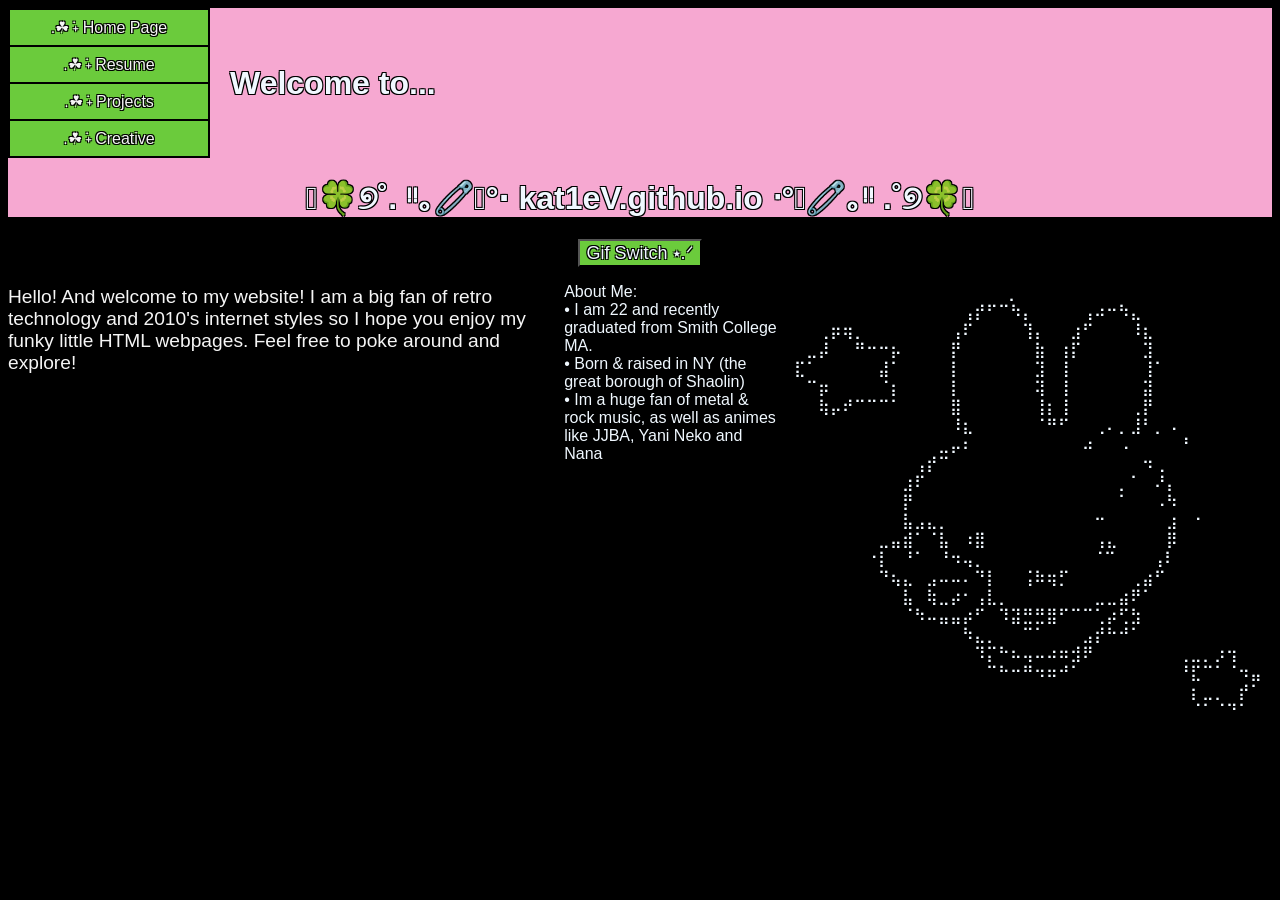
<file: index.html>
<!DOCTYPE html>
<html>
<head>
    <title>KathVogt Home</title>
    <link rel="icon" type="image/png" href="/assets/logo.png">
    <link id="stylesheet" rel="stylesheet" type="text/css" href="./css/web.css">
    <script type="importmap">
        {
            "imports":{
                "react": "https://em.sh/react@latest?dev",
                "react-dom/client": "https:/?em.sh/react-dom@latest/client?dev"
            }
        }
    </script>
    <!-- ^^ From learning React before learning Next.js -->
</head>

<body>
<div class="headingDiv">
    <div id= "app" class="inline">
        <ul>
        <li><a href="/index.html"> .☘︎ ݁˖ Home Page</a></li>
        <li><a href="/resumePage/resume.html">.☘︎ ݁˖ Resume</a></li>
        <li><a href="/inProg.html">.☘︎ ݁˖ Projects</a></li>
        <li><a href="/inProg.html">.☘︎ ݁˖ Creative</a></li>
        </ul>
        <h1>Welcome to...</h1>
</div>

        <h1> 𖦹🍀୭˚. ᵎᵎ｡🧷𖦹°‧ kat1eV.github.io ‧°𖦹🧷｡ᵎᵎ .˚୭🍀𖦹 </h1> 
</div>

<button class="center" onclick="gifOff();"> Gif Switch ⭑.ᐟ </button>


<div class="container" >
<p>Hello! And welcome to my website! I am a big fan of retro technology and 2010's internet  
    styles so I hope you enjoy my funky little HTML webpages. Feel free to poke around and explore!
</p>

   <dl>About Me:
    <dt>• I am 22 and recently graduated from Smith College MA.</dt>
    <dt>• Born & raised in NY (the great borough of Shaolin)</dt>
    <dt>• Im a huge fan of metal & rock music, as well as animes like JJBA, Yani Neko and Nana</dt>

    
    </dl>

    
<pre> ⠀⠀⠀⠀⠀⠀⠀⠀⠀⠀⠀⠀⠀⠀⠀⠀⠀⡀⠀⠀⠀⠀⠀⠀⠀⠀⠀⠀⠀⠀⠀⠀⠀⠀⠀⠀⠀⠀⠀
⠀⠀⠀⠀⠀⠀⠀⠀⠀⠀⠀⠀⠀⠀⢠⡞⠋⠉⠳⡄⠀⠀⠀⠀⢠⠴⠒⠳⣄⠀⠀⠀⠀⠀⠀⠀⠀⠀⠀
⠀⠀⢀⡶⢶⡀⠀⠀⠀⠀⠀⠀⠀⢠⠏⠀⠀⠀⠀⢹⡄⠀⠀⣰⠋⠀⠀⠀⠸⣆⠀⠀⠀⠀⠀⠀⠀⠀⠀
⠀⣀⡼⠀⠀⠛⠒⠒⡦⠀⠀⠀⠀⡟⠀⠀⠀⠀⠀⠀⣷⠀⢰⡏⠀⠀⠀⠀⠀⣹⠀⠀⠀⠀⠀⠀⠀⠀⠀
⣏⠁⠀⠀⠀⠀⠀⣼⠁⠀⠀⠀⠀⡇⠀⠀⠀⠀⠀⠀⣹⠀⢸⠀⠀⠀⠀⠀⠀⢸⠁⠀⠀⠀⠀⠀⠀⠀⠀
⠀⠉⡶⠀⠀⠀⠀⠈⡆⠀⠀⠀⠀⡇⠀⠀⠀⠀⠀⠀⢽⠀⢸⠀⠀⠀⠀⠀⠀⣽⠀⠀⠀⠀⠀⠀⠀⠀⠀
⠀⠀⢷⡤⠞⠉⠉⠉⠁⠀⠀⠀⠀⣿⠀⠀⠀⠀⠀⠀⢸⡆⢸⠀⠀⠀⠀⠀⢀⡟⠀⠀⠀⠀⠀⠀⠀⠀⠀
⠀⠀⠀⠀⠀⠀⠀⠀⠀⠀⠀⠀⠀⠸⣆⠀⠀⠀⠀⠀⠈⠛⠋⠀⠀⢀⠄⡀⣸⠃⡀⠠⠀⠀⠀⠀⠀⠀⠀
⠀⠀⠀⠀⠀⠀⠀⠀⠀⠀⠀⠀⣀⡤⠆⠀⠀⠀⠀⠀⠀⠀⠀⠀⠴⠀⠀⠠⠀⠀⠀⠀⠘⠀⠀⠀⠀⠀⠀
⠀⠀⠀⠀⠀⠀⠀⠀⠀⠀⢠⡞⠉⠀⠀⠀⠀⠀⠀⠀⠀⠀⠀⠀⠀⠀⠀⠀⠀⠲⢀⠀⠀⠀⠀⠀⠀⠀⠀
⠀⠀⠀⠀⠀⠀⠀⠀⠀⣰⠏⠀⠀⠀⠀⠀⠀⠀⠀⠀⠀⠀⠀⠀⠀⠀⠀⡀⠁⠀⠜⡄⠀⠀⠀⠀⠀⠀⠀
⠀⠀⠀⠀⠀⠀⠀⠀⠀⡟⠀⠀⠀⠀⠀⠀⠀⠀⠀⠀⠀⠀⠀⠀⠀⠀⠀⠁⠀⠀⠠⠳⠀⠀⠀⠀⠀⠀⠀
⠀⠀⠀⠀⠀⠀⠀⠀⠀⣧⣠⣄⡀⠀⠀⠀⠀⠀⠀⠀⠀⠀⠀⠀⠀⠒⠀⠀⠀⠀⠀⣰⠀⠐⠀⠀⠀⠀⠀
⠀⠀⠀⠀⠀⠀⠀⣀⣤⣾⠁⠈⣧⠀⠰⣿⠀⠀⠀⠀⠀⠀⠀⠀⠀⢠⣄⠀⠀⠀⠀⡿⠀⠀⠀⠀⠀⠀⠀
⠀⠀⠀⠀⠀⠀⠐⡇⠀⠘⠁⠀⠘⠲⢤⡀⠀⠀⠀ ⠀⠀⠀⠀⠀⠈⠉⠀⠀⠀⢠⠇⠀⠀⠀⠀⠀⠀⠀
⠀⠀⠀⠀⠀⠀⠀⠙⢦⣄⠀⣠⠤⠤⠄⠙⡇⠀⠀⢨⠷⢶⡋⠀⠀⠀⠀⠀⢀⣴⠋⠀⠀⠀⠀⠀⠀⠀⠀
⠀⠀⠀⠀⠀⠀⠀⠀⠀⣧⠀⢷⣀⡴⠂⢠⣇⡀⠀⠀⠀⠀⠀⠀⠀⣀⣀⣴⠟⠁⠀⠀⠀⠀⠀⠀⠀⠀⠀
⠀⠀⠀⠀⠀⠀⠀⠀⠀⠈⠳⠤⣤⣤⡴⠋⠀⠹⣽⣛⣛⣿⠋⠉⠉⢁⡴⢋⣳⠀⠀⠀⠀⠀⠀⠀⠀⠀⠀
⠀⠀⠀⠀⠀⠀⠀⠀⠀⠀⠀⠀⠀⠀⠳⣄⡀⠀⠀⠉⠁⠀⠀⠀⣠⡞⠓⠚⠁⠀⠀⠀⠀⠀⠀⠀⠀⠀⠀
⠀⠀⠀⠀⠀⠀⠀⠀⠀⠀⠀⠀⠀⠀⠀⠹⡍⠓⠦⢤⠤⠴⠶⣺⠟⠀⠀⠀⠀⠀⠀⠀⢀⣀⡀⡰⢲⠀⠀
⠀⠀⠀⠀⠀⠀⠀⠀⠀⠀⠀⠀⠀⠀⠀⠀⠉⠓⠒⠛⠲⠶⠚⠁⠀⠀⠀⠀⠀⠀⠀⠀⠘⣏⠉⠁⠈⠲⣤
⠀⠀⠀⠀⠀⠀⠀⠀⠀⠀⠀⠀⠀⠀⠀⠀⠀⠀⠀⠀⠀⠀⠀⠀⠀⠀⠀⠀⠀⠀⠀⠀⠀⡆⣀⡀⠀⡞⠁
⠀⠀⠀⠀⠀⠀⠀⠀⠀⠀⠀⠀⠀⠀⠀⠀⠀⠀⠀⠀⠀⠀⠀⠀⠀⠀⠀⠀⠀⠀⠀⠀⠀⠈⠁⠈⠙⠁⠀</pre>

</div>

 <!--javascript link-->
<script src="../java/homepage.js"></script>




</body>




</html>
</file>
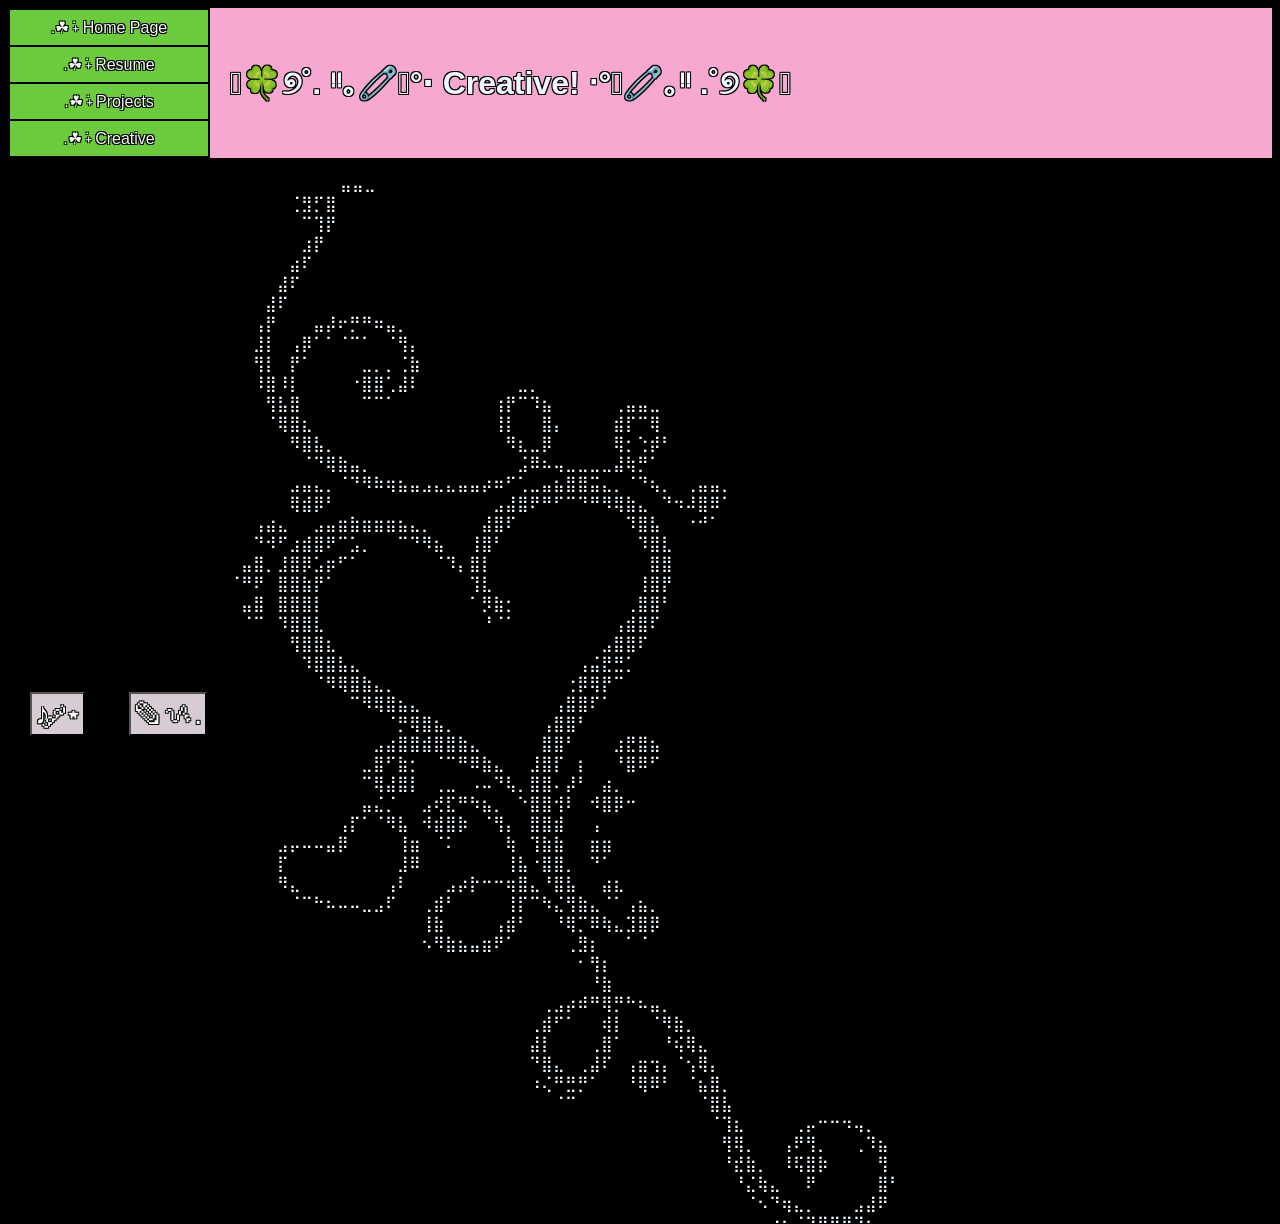
<file: creativePage/creative.html>
<html>
    <head>
    <title>Creative</title>
     <link rel="icon" type="image/png" href="/assets/logo.png">
    <link id="stylesheet" rel="stylesheet" type="text/css" href="/creativePage/creative.css">
</head>

<body>
<div class="headingDiv">
    <div class="inline">

        <ul>
        <li><a href="/index.html"> .☘︎ ݁˖ Home Page</a></li>
        <li><a href="/resumePage/resume.html">.☘︎ ݁˖ Resume</a></li>
        <li><a href="/inProg.html">.☘︎ ݁˖ Projects</a></li>
        <li><a href="/creativePage/creative.html">.☘︎ ݁˖ Creative</a></li>
        </ul>
        <h1> 𖦹🍀୭˚. ᵎᵎ｡🧷𖦹°‧ Creative! ‧°𖦹🧷｡ᵎᵎ .˚୭🍀𖦹 </h1> 


</div>
</div>

<div class="flex-container"> 
<div class="inline">
<button> ♪ ༘⋆</button>
<button>✎ᝰ.</button>
</div>

<pre>
    ⠀⠀⠀⠀⠀⠀⣤⣤⣀⠀⠀⠀⠀⠀⠀⠀⠀⠀⠀⠀⠀⠀⠀⠀⠀⠀⠀⠀⠀⠀⠀⠀⠀⠀⠀⠀⠀⠀⠀⠀⠀⠀⠀⠀⠀⠀⠀⠀⠀⠀⠀⠀⠀⠀⠀⠀
⠀⠀⠀⠀⠀⢈⣻⡋⣿⠀⠀⠀⠀⠀⠀⠀⠀⠀⠀⠀⠀⠀⠀⠀⠀⠀⠀⠀⠀⠀⠀⠀⠀⠀⠀⠀⠀⠀⠀⠀⠀⠀⠀⠀⠀⠀⠀⠀⠀⠀⠀⠀⠀⠀⠀⠀
⠀⠀⠀⠀⠀⠀⠉⢹⡟⠀⠀⠀⠀⠀⠀⠀⠀⠀⠀⠀⠀⠀⠀⠀⠀⠀⠀⠀⠀⠀⠀⠀⠀⠀⠀⠀⠀⠀⠀⠀⠀⠀⠀⠀⠀⠀⠀⠀⠀⠀⠀⠀⠀⠀⠀⠀
⠀⠀⠀⠀⠀⠀⣰⡟⠀⠀⠀⠀⠀⠀⠀⠀⠀⠀⠀⠀⠀⠀⠀⠀⠀⠀⠀⠀⠀⠀⠀⠀⠀⠀⠀⠀⠀⠀⠀⠀⠀⠀⠀⠀⠀⠀⠀⠀⠀⠀⠀⠀⠀⠀⠀⠀
⠀⠀⠀⠀⠀⣴⠏⠀⠀⠀⠀⠀⠀⠀⠀⠀⠀⠀⠀⠀⠀⠀⠀⠀⠀⠀⠀⠀⠀⠀⠀⠀⠀⠀⠀⠀⠀⠀⠀⠀⠀⠀⠀⠀⠀⠀⠀⠀⠀⠀⠀⠀⠀⠀⠀⠀
⠀⠀⠀⠀⣼⠏⠀⠀⠀⠀⠀⠀⠀⠀⠀⠀⠀⠀⠀⠀⠀⠀⠀⠀⠀⠀⠀⠀⠀⠀⠀⠀⠀⠀⠀⠀⠀⠀⠀⠀⠀⠀⠀⠀⠀⠀⠀⠀⠀⠀⠀⠀⠀⠀⠀⠀
⠀⠀⠀⣼⠏⠀⠀⠀⠀⠀⠀⠀⠀⠀⠀⠀⠀⠀⠀⠀⠀⠀⠀⠀⠀⠀⠀⠀⠀⠀⠀⠀⠀⠀⠀⠀⠀⠀⠀⠀⠀⠀⠀⠀⠀⠀⠀⠀⠀⠀⠀⠀⠀⠀⠀⠀
⠀⠀⢠⡟⠀⠀⠀⣤⡼⠖⡛⠛⠶⣤⡀⠀⠀⠀⠀⠀⠀⠀⠀⠀⠀⠀⠀⠀⠀⠀⠀⠀⠀⠀⠀⠀⠀⠀⠀⠀⠀⠀⠀⠀⠀⠀⠀⠀⠀⠀⠀⠀⠀⠀⠀⠀
⠀⠀⣸⡇⠀⢠⡿⠁⠁⠈⠉⠁⠀⠈⢻⡄⠀⠀⠀⠀⠀⠀⠀⠀⠀⠀⠀⠀⠀⠀⠀⠀⠀⠀⠀⠀⠀⠀⠀⠀⠀⠀⠀⠀⠀⠀⠀⠀⠀⠀⠀⠀⠀⠀⠀⠀
⠀⠀⢻⡇⠀⡟⠁⠀⠀⠀⠀⣀⡀⡀⢈⣷⠀⠀⠀⠀⠀⠀⠀⠀⠀⠀⠀⠀⠀⠀⠀⠀⠀⠀⠀⠀⠀⠀⠀⠀⠀⠀⠀⠀⠀⠀⠀⠀⠀⠀⠀⠀⠀⠀⠀⠀
⠀⠀⠸⣿⠸⡇⠀⠀⠀⠀⠐⣿⣿⢁⣼⠇⠀⠀⠀⠀⠀⠀⠀⠀⣀⡀⠀⠀⠀⠀⠀⠀⠀⠀⠀⠀⠀⠀⠀⠀⠀⠀⠀⠀⠀⠀⠀⠀⠀⠀⠀⠀⠀⠀⠀⠀
⠀⠀⠀⢻⣧⣿⠀⠀⠀⠀⠀⠉⠉⠁⠀⠀⠀⠀⠀⠀⠀⠀⢰⡟⠉⠹⣦⠀⠀⠀⠀⠀⢀⣤⣤⣀⠀⠀⠀⠀⠀⠀⠀⠀⠀⠀⠀⠀⠀⠀⠀⠀⠀⠀⠀⠀
⠀⠀⠀⠈⢿⣿⣆⠀⠀⠀⠀⠀⠀⠀⠀⠀⠀⠀⠀⠀⠀⠀⢸⡇⠀⠀⣿⡄⠀⠀⠀⠀⣾⡏⠉⢿⠀⠀⠀⠀⠀⠀⠀⠀⠀⠀⠀⠀⠀⠀⠀⠀⠀⠀⠀⠀
⠀⠀⠀⠀⠀⠻⣿⣧⡀⠀⠀⠀⠀⠀⠀⠀⠀⠀⠀⠀⠀⠀⠀⠻⣆⣀⡿⠀⠀⠀⠀⠀⢿⡂⢑⡾⠃⠀⠀⠀⠀⠀⠀⠀⠀⠀⠀⠀⠀⠀⠀⠀⠀⠀⠀⠀
⠀⠀⠀⠀⠀⠀⠈⠙⢿⣷⣤⡀⠀⠀⠀⠀⠀⠀⠀⠀⠀⠀⠀⠀⣨⠿⠦⢤⣀⣀⣀⣀⣼⢷⡛⠁⠀⠀⠀⠀⠀⠀⠀⠀⠀⠀⠀⠀⠀⠀⠀⠀⠀⠀⠀⠀
⠀⠀⠀⠀⠀⣠⣤⣄⡀⠈⠙⠻⠷⢶⣦⣤⣠⣄⣄⣤⣤⡴⠶⠋⢁⣀⣤⣦⣿⣿⣭⣄⡀⠈⠙⢦⡀⠀⢀⣤⣤⡀⠀⠀⠀⠀⠀⠀⠀⠀⠀⠀⠀⠀⠀⠀
⠀⠀⠀⠀⠀⢿⣾⡿⠃⠀⠀⠀⠀⠀⠀⠀⠀⠀⠀⠀⠀⠀⣠⣼⣿⠟⠛⠋⠉⠙⠛⠻⢿⣷⣄⠀⠙⠲⠼⣿⠿⠁⠀⠀⠀⠀⠀⠀⠀⠀⠀⠀⠀⠀⠀⠀
⠀⠀⢠⣴⣄⠀⠀⣠⣤⣶⣷⣶⣶⣶⣦⣄⡀⠀⠀⠀⠀⣼⣿⠏⠀⠀⠀⠀⠀⠀⠀⠀⠀⠹⣿⣧⠀⠀⠐⠚⠁⠀⠀⠀⠀⠀⠀⠀⠀⠀⠀⠀⠀⠀⠀⠀
⠀⠀⠙⠺⠋⣰⣾⣿⠟⠉⣡⡀⠀⠀⠉⠙⠻⣦⠀⠀⢸⣿⠃⠀⠀⠀⠀⠀⠀⠀⠀⠀⠀⠀⠹⣿⣇⠀⠀⠀⠀⠀⠀⠀⠀⠀⠀⠀⠀⠀⠀⠀⠀⠀⠀⠀
⠀⣤⣿⡀⣸⣿⡿⣡⡶⠋⠁⠀⠀⠀⠀⠀⠀⠈⠹⡄⣿⡇⠀⠀⠀⠀⠀⠀⠀⠀⠀⠀⠀⠀⠀⣿⣿⠀⠀⠀⠀⠀⠀⠀⠀⠀⠀⠀⠀⠀⠀⠀⠀⠀⠀⠀
⠈⠛⠟⠀⣿⣿⣷⡟⠁⠀⠀⠀⠀⠀⠀⠀⠀⠀⠀⠀⢹⣇⠀⠀⠀⠀⠀⠀⠀⠀⠀⠀⠀⠀⢸⣿⡟⠀⠀⠀⠀⠀⠀⠀⠀⠀⠀⠀⠀⠀⠀⠀⠀⠀⠀⠀
⠀⣤⣿⠀⣿⣿⣿⡇⠀⠀⠀⠀⠀⠀⠀⠀⠀⠀⠀⠀⠁⡻⣷⡂⠀⠀⠀⠀⠀⠀⠀⠀⠀⢀⣿⣿⠃⠀⠀⠀⠀⠀⠀⠀⠀⠀⠀⠀⠀⠀⠀⠀⠀⠀⠀⠀
⠀⠈⠉⠀⠹⣿⣿⣇⠀⠀⠀⠀⠀⠀⠀⠀⠀⠀⠀⠀⠀⠘⠈⠁⠀⠀⠀⠀⠀⠀⠀⠀⢠⣾⣿⠏⠀⠀⠀⠀⠀⠀⠀⠀⠀⠀⠀⠀⠀⠀⠀⠀⠀⠀⠀⠀
⠀⠀⠀⠀⠀⢻⣿⣿⣆⠀⠀⠀⠀⠀⠀⠀⠀⠀⠀⠀⠀⠀⠀⠀⠀⠀⠀⠀⠀⠀⠀⣠⣿⣿⠏⠀⠀⠀⠀⠀⠀⠀⠀⠀⠀⠀⠀⠀⠀⠀⠀⠀⠀⠀⠀⠀
⠀⠀⠀⠀⠀⠀⠹⣿⣿⣧⣄⠀⠀⠀⠀⠀⠀⠀⠀⠀⠀⠀⠀⠀⠀⠀⠀⠀⠀⢠⣬⣟⣛⡁⠀⠀⠀⠀⠀⠀⠀⠀⠀⠀⠀⠀⠀⠀⠀⠀⠀⠀⠀⠀⠀⠀
⠀⠀⠀⠀⠀⠀⠀⠈⠻⢿⣿⣷⣄⡀⠀⠀⠀⠀⠀⠀⠀⠀⠀⠀⠀⠀⠀⠀⢐⡿⢿⡟⠉⠀⠀⠀⠀⠀⠀⠀⠀⠀⠀⠀⠀⠀⠀⠀⠀⠀⠀⠀⠀⠀⠀⠀
⠀⠀⠀⠀⠀⠀⠀⠀⠀⠀⠉⠻⢿⣿⣦⣄⠀⠀⠀⠀⠀⠀⠀⠀⠀⠀⠀⢠⣿⣿⠏⠁⠀⠀⠀⠀⠀⠀⠀⠀⠀⠀⠀⠀⠀⠀⠀⠀⠀⠀⠀⠀⠀⠀⠀⠀
⠀⠀⠀⠀⠀⠀⠀⠀⠀⠀⠀⠀⠀⠈⡛⢿⣿⣦⡀⠀⠀⠀⠀⠀⠀⠀⢠⣿⣿⠃⠀⠀⠀⠀⠀⠀⠀⠀⠀⠀⠀⠀⠀⠀⠀⠀⠀⠀⠀⠀⠀⠀⠀⠀⠀⠀
⠀⠀⠀⠀⠀⠀⠀⠀⠀⠀⠀⠀⣠⣴⣿⣿⣾⣿⣿⣷⣄⠀⠀⠀⠀⠀⣿⣿⠃⠀⠀⠀⣰⣟⣿⣦⠀⠀⠀⠀⠀⠀⠀⠀⠀⠀⠀⠀⠀⠀⠀⠀⠀⠀⠀⠀
⠀⠀⠀⠀⠀⠀⠀⠀⠀⠀⠀⣀⣿⠋⣷⡂⠀⠈⠉⠛⠿⣷⣄⠀⠀⣸⣿⡏⠀⡆⠀⠀⠘⣿⠿⠋⠀⠀⠀⠀⠀⠀⠀⠀⠀⠀⠀⠀⠀⠀⠀⠀⠀⠀⠀⠀
⠀⠀⠀⠀⠀⠀⠀⠀⠀⠀⠀⠉⢿⣼⣿⡇⠀⢀⣀⠀⠠⠤⠙⢧⡀⣿⣿⠄⡼⠃⠀⣴⡀⠀⠀⠀⠀⠀⠀⠀⠀⠀⠀⠀⠀⠀⠀⠀⠀⠀⠀⠀⠀⠀⠀⠀
⠀⠀⠀⠀⠀⠀⠀⠀⠀⠀⠀⣤⣌⡈⠀⠀⣠⢞⣏⠛⠳⣦⡀⠀⠑⣿⣿⢺⠇⠀⠺⣿⡿⠒⠀⠀⠀⠀⠀⠀⠀⠀⠀⠀⠀⠀⠀⠀⠀⠀⠀⠀⠀⠀⠀⠀
⠀⠀⠀⠀⠀⠀⠀⠀⠀⢠⡏⠁⠈⠻⣧⠀⠺⣾⣿⡷⠀⠈⢻⡄⠀⣿⣿⣾⠀⠀⢠⠀⠀⠀⠀⠀⠀⠀⠀⠀⠀⠀⠀⠀⠀⠀⠀⠀⠀⠀⠀⠀⠀⠀⠀⠀
⠀⠀⠀⠀⣠⡤⠤⠤⣤⡿⠀⠀⠀⠀⢸⣶⠀⠈⠅⠀⠀⠀⠀⢷⠀⢹⣷⣷⠀⠀⣶⣶⠀⠀⠀⠀⠀⠀⠀⠀⠀⠀⠀⠀⠀⠀⠀⠀⠀⠀⠀⠀⠀⠀⠀⠀
⠀⠀⠀⠀⡏⠀⠀⠀⠀⠀⠀⠀⠀⠀⣸⠿⠀⠀⠀⠀⠀⠀⠀⢸⣧⠐⣿⣿⡀⠀⠙⠁⠀⠀⠀⠀⠀⠀⠀⠀⠀⠀⠀⠀⠀⠀⠀⠀⠀⠀⠀⠀⠀⠀⠀⠀
⠀⠀⠀⠀⠻⣄⠀⠀⠀⠀⠀⠀⠀⢠⠇⠀⠀⠀⣠⡴⡗⠒⠒⢶⣿⣄⠘⣿⣧⠀⠀⣴⣆⠀⠀⠀⠀⠀⠀⠀⠀⠀⠀⠀⠀⠀⠀⠀⠀⠀⠀⠀⠀⠀⠀⠀
⠀⠀⠀⠀⠀⠈⠉⠓⠦⠤⠤⣀⣠⠏⠀⠀⢀⣾⠃⠀⠀⠀⠀⢸⡏⠉⠳⣌⢻⣷⣄⠈⠁⢠⣦⡀⠀⠀⠀⠀⠀⠀⠀⠀⠀⠀⠀⠀⠀⠀⠀⠀⠀⠀⠀⠀
⠀⠀⠀⠀⠀⠀⠀⠀⠀⠀⠀⠀⠀⠀⠀⠀⢸⣷⠀⠀⠀⠀⢠⣾⠃⠀⠀⠘⢿⡉⠿⢷⣄⣹⣿⡿⠀⠀⠀⠀⠀⠀⠀⠀⠀⠀⠀⠀⠀⠀⠀⠀⠀⠀⠀⠀
⠀⠀⠀⠀⠀⠀⠀⠀⠀⠀⠀⠀⠀⠀⠀⠀⠢⠻⣷⣦⣤⣶⠟⠁⠀⠀⠀⠀⢀⣻⡆⠀⠀⠁⠈⠀⠀⠀⠀⠀⠀⠀⠀⠀⠀⠀⠀⠀⠀⠀⠀⠀⠀⠀⠀⠀
⠀⠀⠀⠀⠀⠀⠀⠀⠀⠀⠀⠀⠀⠀⠀⠀⠀⠀⠀⠀⠀⠀⠀⠀⠀⠀⠀⠀⠀⠂⢻⡆⠀⠀⠀⠀⠀⠀⠀⠀⠀⠀⠀⠀⠀⠀⠀⠀⠀⠀⠀⠀⠀⠀⠀⠀
⠀⠀⠀⠀⠀⠀⠀⠀⠀⠀⠀⠀⠀⠀⠀⠀⠀⠀⠀⠀⠀⠀⠀⠀⠀⠀⠀⠀⠀⠀⠘⣷⠀⠀⠀⠀⠀⠀⠀⠀⠀⠀⠀⠀⠀⠀⠀⠀⠀⠀⠀⠀⠀⠀⠀⠀
⠀⠀⠀⠀⠀⠀⠀⠀⠀⠀⠀⠀⠀⠀⠀⠀⠀⠀⠀⠀⠀⠀⠀⠀⠀⠀⢀⣠⡴⠾⠛⢿⡛⠓⠦⣤⡀⠀⠀⠀⠀⠀⠀⠀⠀⠀⠀⠀⠀⠀⠀⠀⠀⠀⠀⠀
⠀⠀⠀⠀⠀⠀⠀⠀⠀⠀⠀⠀⠀⠀⠀⠀⠀⠀⠀⠀⠀⠀⠀⠀⠀⢀⣾⠋⠁⠀⠀⢾⡇⠀⠀⠈⠻⣷⡀⠀⠀⠀⠀⠀⠀⠀⠀⠀⠀⠀⠀⠀⠀⠀⠀⠀
⠀⠀⠀⠀⠀⠀⠀⠀⠀⠀⠀⠀⠀⠀⠀⠀⠀⠀⠀⠀⠀⠀⠀⠀⠀⣼⡇⠀⠀⠀⢀⣿⠁⠀⠀⠀⠘⢮⢿⣄⠀⠀⠀⠀⠀⠀⠀⠀⠀⠀⠀⠀⠀⠀⠀⠀
⠀⠀⠀⠀⠀⠀⠀⠀⠀⠀⠀⠀⠀⠀⠀⠀⠀⠀⠀⠀⠀⠀⠀⠀⠀⠙⣿⣄⠀⢀⣼⠏⠀⢠⣶⢲⡄⠈⢢⢿⡄⠀⠀⠀⠀⠀⠀⠀⠀⠀⠀⠀⠀⠀⠀⠀
⠀⠀⠀⠀⠀⠀⠀⠀⠀⠀⠀⠀⠀⠀⠀⠀⠀⠀⠀⠀⠀⠀⠀⠀⠀⠰⢌⠛⣛⡛⠁⠀⠀⠘⢿⠿⠃⠀⠈⣦⣿⡀⠀⠀⠀⠀⠀⠀⠀⠀⠀⠀⠀⠀⠀⠀
⠀⠀⠀⠀⠀⠀⠀⠀⠀⠀⠀⠀⠀⠀⠀⠀⠀⠀⠀⠀⠀⠀⠀⠀⠀⠀⠀⠈⠉⠀⠀⠀⠀⠀⠀⠀⠀⠀⠀⠈⣿⣧⠀⠀⠀⠀⠀⠀⠀⠀⠀⠀⠀⠀⠀⠀
⠀⠀⠀⠀⠀⠀⠀⠀⠀⠀⠀⠀⠀⠀⠀⠀⠀⠀⠀⠀⠀⠀⠀⠀⠀⠀⠀⠀⠀⠀⠀⠀⠀⠀⠀⠀⠀⠀⠀⠀⠈⢹⣆⠀⠀⠀⠀⢀⡤⠒⠒⠲⢤⡀⠀⠀
⠀⠀⠀⠀⠀⠀⠀⠀⠀⠀⠀⠀⠀⠀⠀⠀⠀⠀⠀⠀⠀⠀⠀⠀⠀⠀⠀⠀⠀⠀⠀⠀⠀⠀⠀⠀⠀⠀⠀⠀⠀⢻⢿⡀⠀⠀⢠⠟⢻⡀⠀⠀⢀⠹⣦⠀
⠀⠀⠀⠀⠀⠀⠀⠀⠀⠀⠀⠀⠀⠀⠀⠀⠀⠀⠀⠀⠀⠀⠀⠀⠀⠀⠀⠀⠀⠀⠀⠀⠀⠀⠀⠀⠀⠀⠀⠀⠀⠘⣞⣷⡀⠀⠸⢯⣿⡷⠀⠀⠀⠀⢻⠀
⠀⠀⠀⠀⠀⠀⠀⠀⠀⠀⠀⠀⠀⠀⠀⠀⠀⠀⠀⠀⠀⠀⠀⠀⠀⠀⠀⠀⠀⠀⠀⠀⠀⠀⠀⠀⠀⠀⠀⠀⠀⠀⠘⣌⢷⣄⠀⠀⠟⠀⠀⠀⠀⠀⣿⠃
⠀⠀⠀⠀⠀⠀⠀⠀⠀⠀⠀⠀⠀⠀⠀⠀⠀⠀⠀⠀⠀⠀⠀⠀⠀⠀⠀⠀⠀⠀⠀⠀⠀⠀⠀⠀⠀⠀⠀⠀⠀⠀⠀⠈⠢⠙⢶⣄⡀⠀⠀⠀⣠⣼⠟⠀
⠀⠀⠀⠀⠀⠀⠀⠀⠀⠀⠀⠀⠀⠀⠀⠀⠀⠀⠀⠀⠀⠀⠀⠀⠀⠀⠀⠀⠀⠀⠀⠀⠀⠀⠀⠀⠀⠀⠀⠀⠀⠀⠀⠀⠀⠐⠢⢌⡙⠛⠛⠛⠹⠂⠀⠀
⠀⠀⠀⠀⠀⠀⠀⠀⠀⠀⠀⠀⠀⠀⠀⠀⠀⠀⠀⠀⠀⠀⠀⠀⠀⠀⠀⠀⠀⠀⠀⠀⠀⠀⠀⠀⠀⠀⠀⠀⠀⠀⠀⠀⠀⠀⢀⢀⢈⠀⡀⠀⠀⠀⠀⠀
</pre>
</div>
</html>
</file>
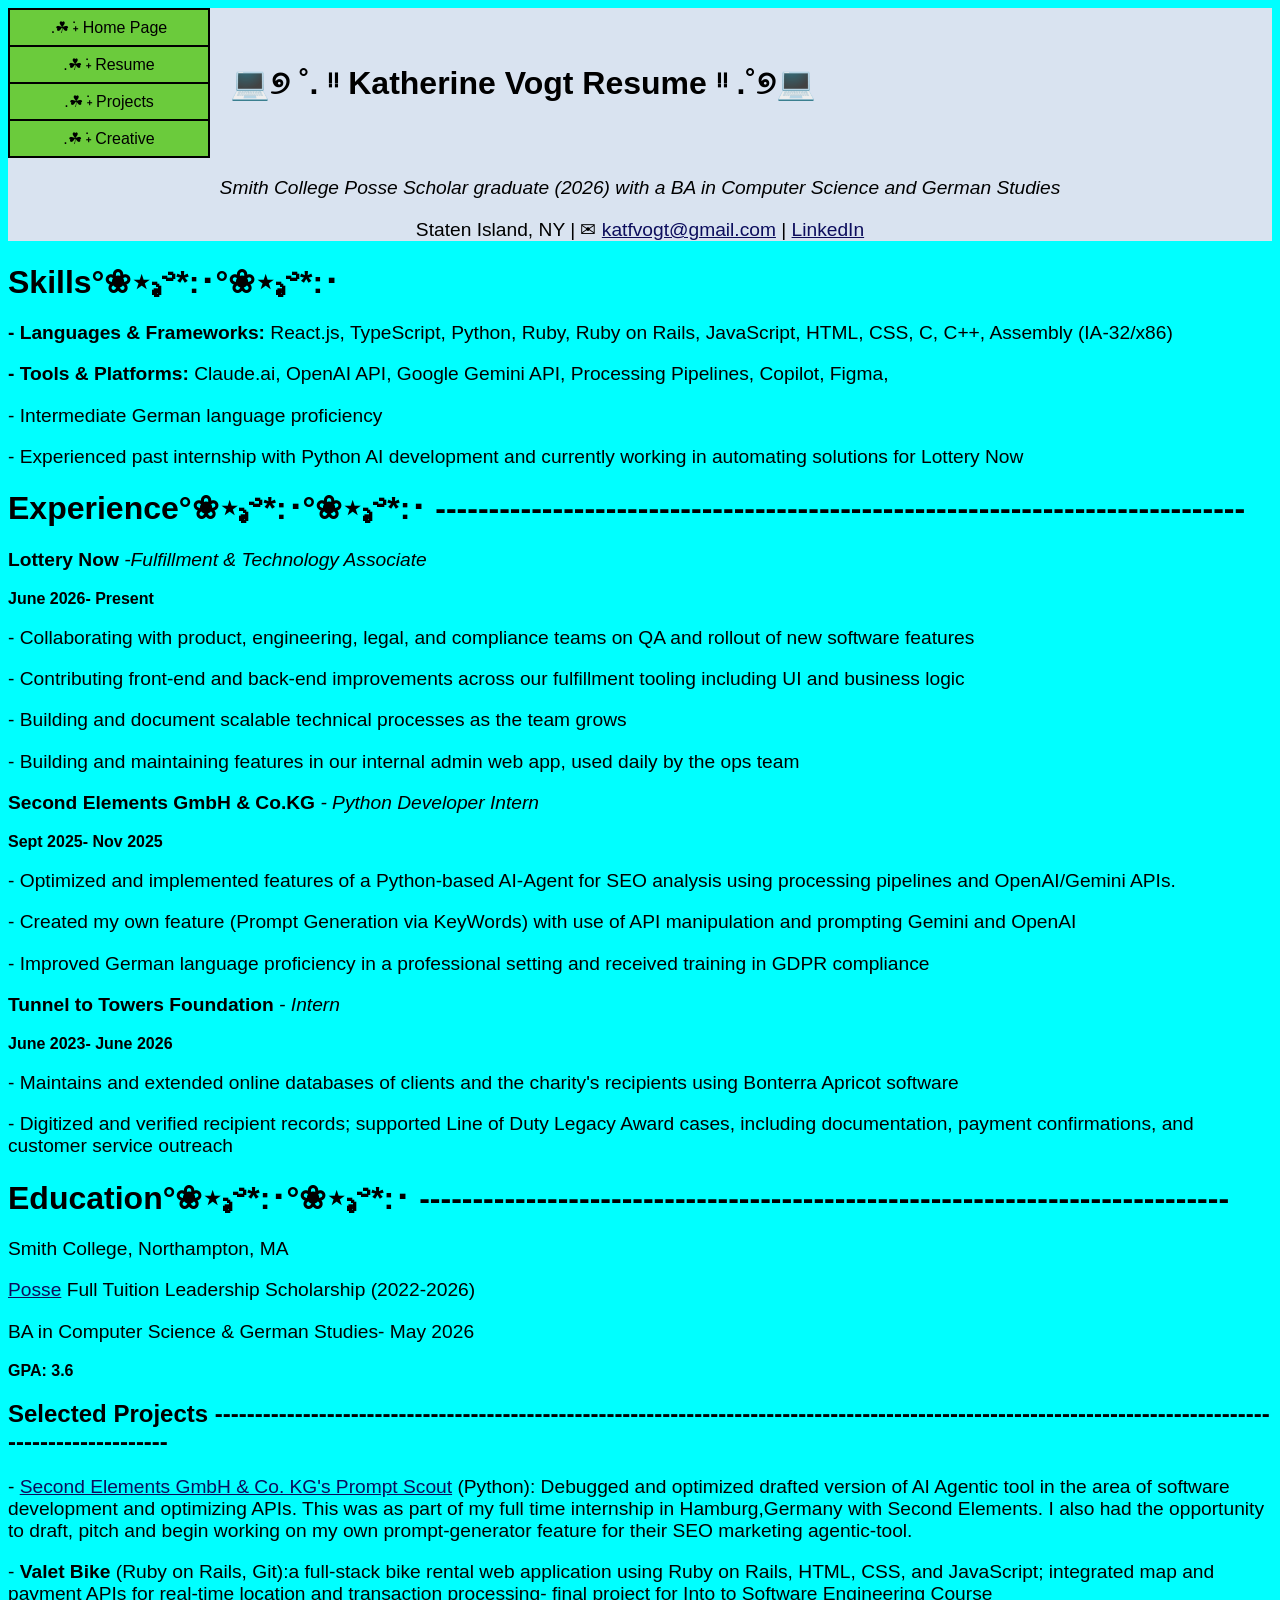
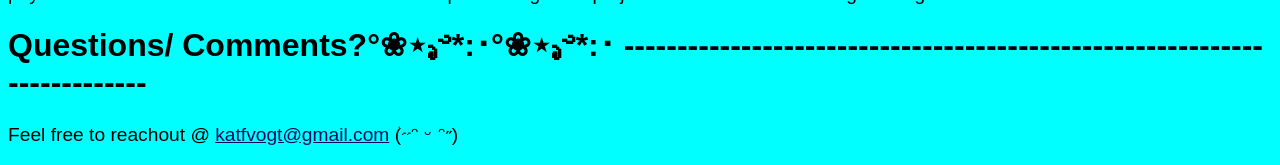
<file: resumePage/resume.html>
<html>
<!-- Git checkout then sync  -->
<head>
    <title>KathVogt Resume</title>
    <link rel="icon" type="image/png" href="/assets/logo.png">
    <link id="stylesheet" rel="stylesheet" type="text/css" href="resume.css">
</head>

<body>
    <div class="headingDiv">
        <div class="inline">
        
        <ul>
            <li><a href="../index.html"> .☘︎ ݁˖ Home Page</a></li>
            <li><a href="./resume.html">.☘︎ ݁˖ Resume</a></li>
            <li><a href="../inProg.html">.☘︎ ݁˖ Projects</a></li>
            <li><a href="../inProg.html">.☘︎ ݁˖ Creative</a></li>
        </ul>
        <h1 style="display: inline;">💻୭ ˚. ᵎᵎ Katherine Vogt Resume ᵎᵎ .˚୭💻 </h1>
        </div>
        <p><i>Smith College Posse Scholar graduate (2026) with a BA in Computer Science and German Studies</i></p>
        <p>Staten Island, NY | ✉ <a href="mailto:katfvogt@gmail.com">katfvogt@gmail.com</a> | <a href="https://www.linkedin.com/in/katherinefvogt" target="blank">LinkedIn</a></p>
  </div>

    


    <h1>Skills°❀⋆.ೃ࿔*:･°❀⋆.ೃ࿔*:･  </h1>
    <p> <b>- Languages & Frameworks:</b> React.js, TypeScript, Python, Ruby, Ruby on Rails, JavaScript, HTML, CSS, C, C++, Assembly (IA-32/x86)</p>
    <p> <b>- Tools & Platforms:</b> Claude.ai, OpenAI API, Google Gemini API, Processing Pipelines, Copilot, Figma, </p>
    <p>- Intermediate German language proficiency</p>
    <p>- Experienced past internship with Python AI development and currently working in automating solutions for Lottery Now</p>
   
    <h1>Experience°❀⋆.ೃ࿔*:･°❀⋆.ೃ࿔*:･ ---------------------------------------------------------------------------- </h1>
    <p><b>Lottery Now</b> <i> -Fulfillment & Technology Associate</i></p>
    <h3>June 2026- Present</h3>
    <p>- Collaborating with product, engineering, legal, and compliance teams on QA and rollout of new software features</p>
    <p>- Contributing front-end and back-end improvements across our fulfillment tooling including UI and business logic</p>
    <p>- Building and document scalable technical processes as the team grows</p>
    <p>- Building and maintaining features in our internal admin web app, used daily by the ops team</p>
    <p><b>Second Elements GmbH & Co.KG</b> <i>- Python Developer Intern</i></p>
    <h3>Sept 2025- Nov 2025</h3>
    <p>-  Optimized and implemented features of a Python-based AI-Agent for SEO analysis using processing pipelines and OpenAI/Gemini APIs.</p>
    <p>- Created my own feature (Prompt Generation via KeyWords) with use of API manipulation and prompting Gemini and OpenAI</p>
    <p>- Improved German language proficiency in a professional setting and received training in GDPR compliance</p>
    <p><b> Tunnel to Towers Foundation</b> <i>- Intern</i></p>
    <h3> June 2023- June 2026</h3>
    <p>- Maintains and extended online databases of clients and the charity's recipients using Bonterra Apricot software</p>
    <p>- Digitized and verified recipient records; supported Line of Duty Legacy Award cases, including documentation, payment confirmations, and customer service outreach</p>

    <h1>Education°❀⋆.ೃ࿔*:･°❀⋆.ೃ࿔*:･ ---------------------------------------------------------------------------- </h1>
    <p>Smith College, Northampton, MA</p>
    <p> <a href="https://www.possefoundation.org/uploads/reports/Posse_DAP_Brochure_NewYork.pdf" target="blank">Posse</a> Full Tuition Leadership Scholarship (2022-2026)</p>
    <p><b></b>BA in Computer Science & German Studies</b>- May 2026</p>
    <h3>GPA: 3.6</h3>
    
    <h2>Selected Projects --------------------------------------------------------------------------------------------------------------------------------------------------------</h2>
    <p>- <a href="https://www.second-elements.de/promptscout/aiotool/" target="_blank">Second Elements GmbH & Co. KG's Prompt Scout</a> (Python): Debugged and optimized drafted version of AI Agentic tool in the area of software development and optimizing APIs. 
        This was as part of my full time internship in Hamburg,Germany with Second Elements. I also had the opportunity to draft, pitch and begin working on my own prompt-generator 
        feature for their SEO marketing agentic-tool.</p>
    <p>- <b>Valet Bike</b> (Ruby on Rails, Git):a full-stack bike rental web application using Ruby on Rails, HTML, CSS, and JavaScript; integrated map and payment APIs for real-time location and 
        transaction processing- final project for Into to Software Engineering Course</p>
    
    <h1>Questions/ Comments?°❀⋆.ೃ࿔*:･°❀⋆.ೃ࿔*:･ ------------------------------------------------------------------------- </h1>
    <p> Feel free to reachout @ <a href="mailto:katfvogt@gmail.com">katfvogt@gmail.com</a> ࣪(˶ᵔ ᵕ ᵔ˶)</p>

    
    
    
    
    
    <!-- <h2">My Class Schedule</h2>
    <table>
        <tr>
            <th>Skills</th>
            <th>Monday</th>
            <th>Tuesday</th>
            <th>Wednesday</th>
            <th>Thursday</th>
            <th>Friday</th>
        </tr>

    </table> -->



    

</body>

</html>
</file>
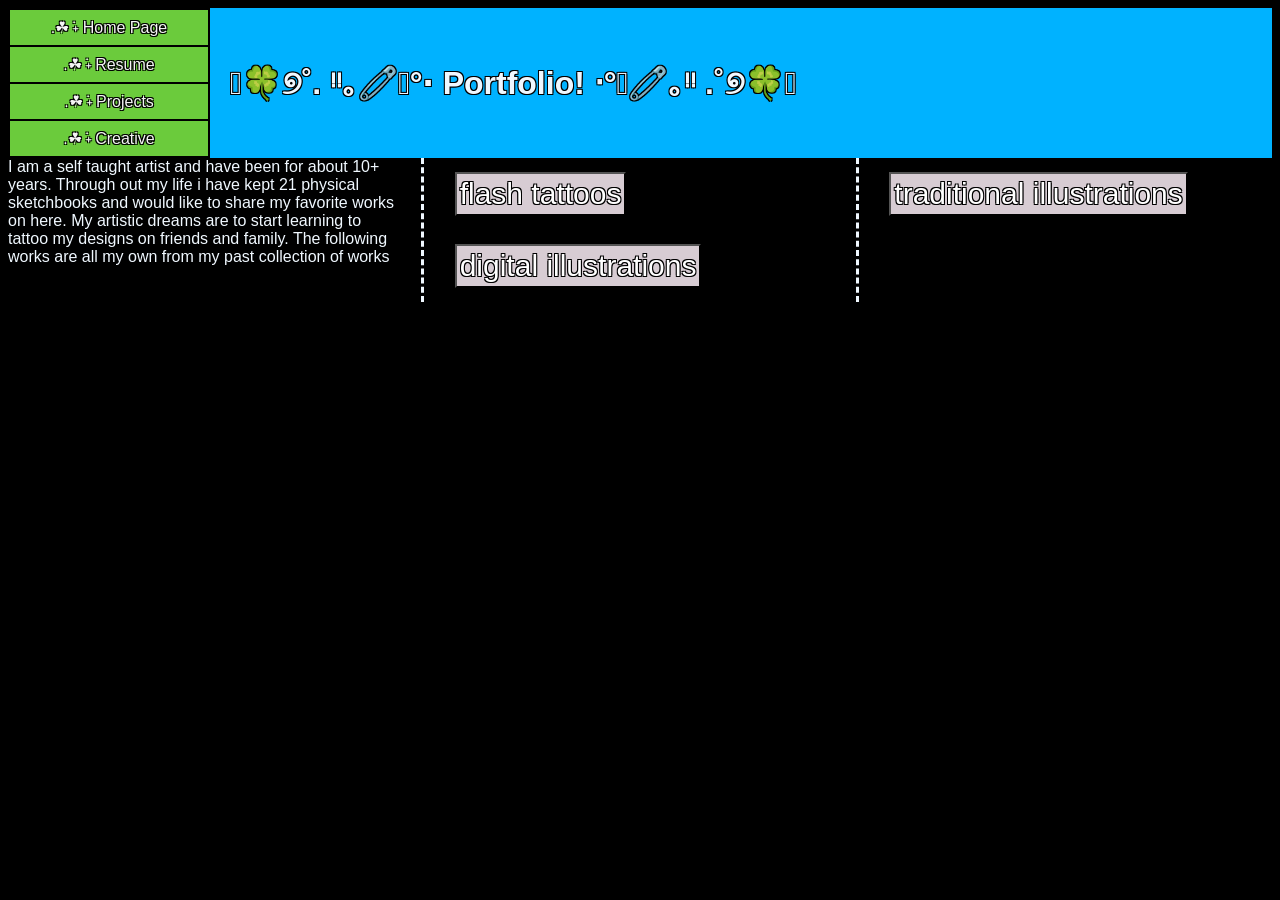
<file: creativePage/html/artPortfolio.html>
<html>
    <head>
    <title>Creative</title>
     <link rel="icon" type="image/png" href="../../assets/logo.png">
    <link id="stylesheet" rel="stylesheet" type="text/css" href="../css/creative2.css">
</head>

<body>
<div class="headingDiv">
    <div class="inline">

        <ul>
        <li><a href="../../index.html"> .☘︎ ݁˖ Home Page</a></li>
        <li><a href="../../resumePage/resume.html">.☘︎ ݁˖ Resume</a></li>
        <li><a href="../../inProg.html">.☘︎ ݁˖ Projects</a></li>
        <li><a href="./creative.html">.☘︎ ݁˖ Creative</a></li>
        </ul>
        <h1> 𖦹🍀୭˚. ᵎᵎ｡🧷𖦹°‧ Portfolio! ‧°𖦹🧷｡ᵎᵎ .˚୭🍀𖦹 </h1> 


</div>
</div>

<div class="newspaper">
    I am a self taught artist and have been for about 10+ years. Through out my life i have kept 21 physical sketchbooks and would like to share my favorite works on here. My artistic dreams are to start learning to tattoo my designs on friends and family. The following works are all my own from my past collection of works


<button>flash tattoos</button>
<button> digital illustrations</button>
<button> traditional illustrations</button>

</div>
</html>
</file>
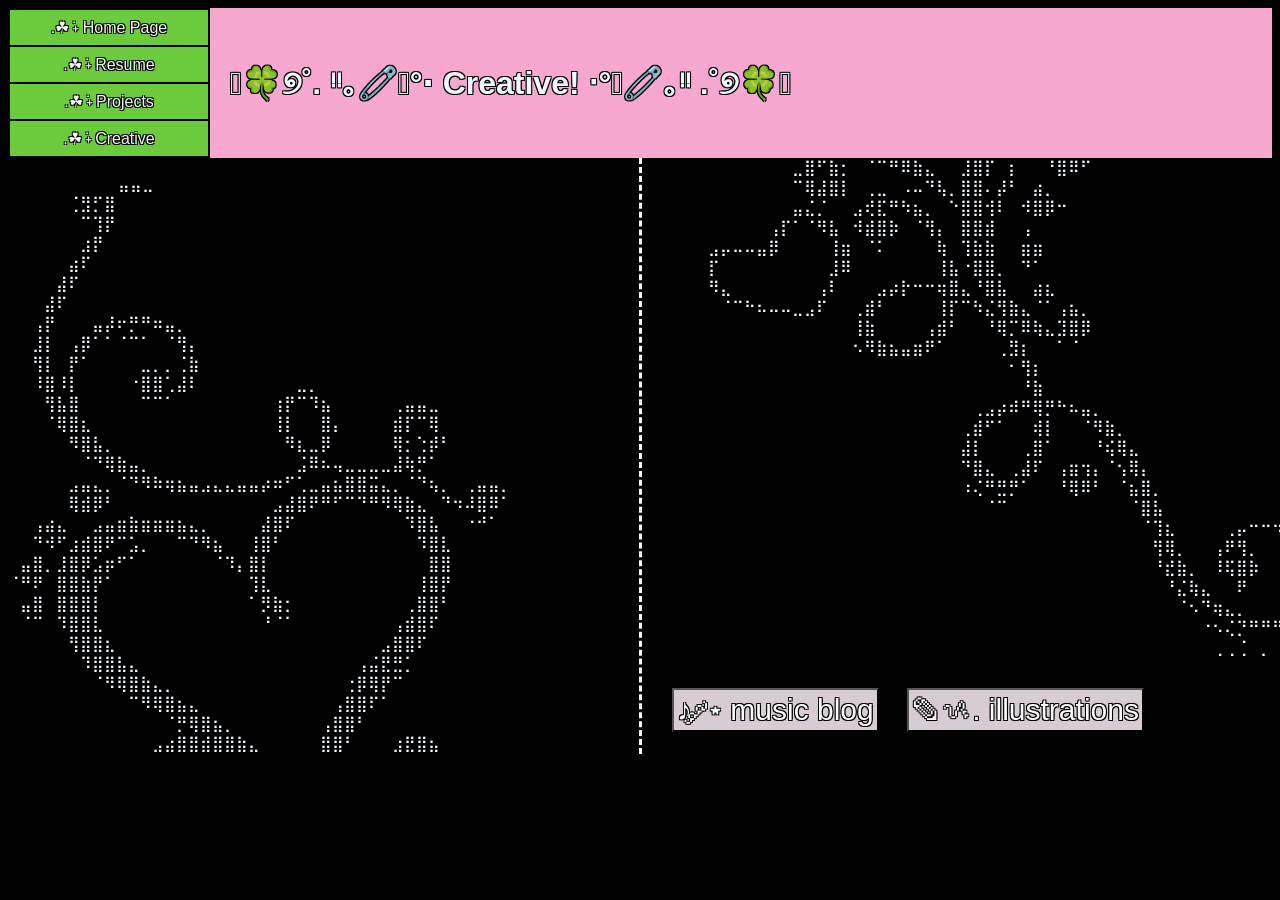
<file: creativePage/html/creative.html>
<html>
    <head>
    <title>Creative</title>
     <link rel="icon" type="image/png" href="../../assets/logo.png">
    <link id="stylesheet" rel="stylesheet" type="text/css" href="../css/creative.css">
</head>

<body>
<div class="headingDiv">
    <div class="inline">

        <ul>
        <li><a href="../../index.html"> .☘︎ ݁˖ Home Page</a></li>
        <li><a href="../../resumePage/resume.html">.☘︎ ݁˖ Resume</a></li>
        <li><a href="../../inProg.html">.☘︎ ݁˖ Projects</a></li>
        <li><a href="./creative.html">.☘︎ ݁˖ Creative</a></li>
        </ul>
        <h1> 𖦹🍀୭˚. ᵎᵎ｡🧷𖦹°‧ Creative! ‧°𖦹🧷｡ᵎᵎ .˚୭🍀𖦹 </h1> 


</div>
</div>


<div class="newspaper">
<pre>
    ⠀⠀⠀⠀⠀⠀⣤⣤⣀⠀⠀⠀⠀⠀⠀⠀⠀⠀⠀⠀⠀⠀⠀⠀⠀⠀⠀⠀⠀⠀⠀⠀⠀⠀⠀⠀⠀⠀⠀⠀⠀⠀⠀⠀⠀⠀⠀⠀⠀⠀⠀⠀⠀⠀⠀⠀
⠀⠀⠀⠀⠀⢈⣻⡋⣿⠀⠀⠀⠀⠀⠀⠀⠀⠀⠀⠀⠀⠀⠀⠀⠀⠀⠀⠀⠀⠀⠀⠀⠀⠀⠀⠀⠀⠀⠀⠀⠀⠀⠀⠀⠀⠀⠀⠀⠀⠀⠀⠀⠀⠀⠀⠀
⠀⠀⠀⠀⠀⠀⠉⢹⡟⠀⠀⠀⠀⠀⠀⠀⠀⠀⠀⠀⠀⠀⠀⠀⠀⠀⠀⠀⠀⠀⠀⠀⠀⠀⠀⠀⠀⠀⠀⠀⠀⠀⠀⠀⠀⠀⠀⠀⠀⠀⠀⠀⠀⠀⠀⠀
⠀⠀⠀⠀⠀⠀⣰⡟⠀⠀⠀⠀⠀⠀⠀⠀⠀⠀⠀⠀⠀⠀⠀⠀⠀⠀⠀⠀⠀⠀⠀⠀⠀⠀⠀⠀⠀⠀⠀⠀⠀⠀⠀⠀⠀⠀⠀⠀⠀⠀⠀⠀⠀⠀⠀⠀
⠀⠀⠀⠀⠀⣴⠏⠀⠀⠀⠀⠀⠀⠀⠀⠀⠀⠀⠀⠀⠀⠀⠀⠀⠀⠀⠀⠀⠀⠀⠀⠀⠀⠀⠀⠀⠀⠀⠀⠀⠀⠀⠀⠀⠀⠀⠀⠀⠀⠀⠀⠀⠀⠀⠀⠀
⠀⠀⠀⠀⣼⠏⠀⠀⠀⠀⠀⠀⠀⠀⠀⠀⠀⠀⠀⠀⠀⠀⠀⠀⠀⠀⠀⠀⠀⠀⠀⠀⠀⠀⠀⠀⠀⠀⠀⠀⠀⠀⠀⠀⠀⠀⠀⠀⠀⠀⠀⠀⠀⠀⠀⠀
⠀⠀⠀⣼⠏⠀⠀⠀⠀⠀⠀⠀⠀⠀⠀⠀⠀⠀⠀⠀⠀⠀⠀⠀⠀⠀⠀⠀⠀⠀⠀⠀⠀⠀⠀⠀⠀⠀⠀⠀⠀⠀⠀⠀⠀⠀⠀⠀⠀⠀⠀⠀⠀⠀⠀⠀
⠀⠀⢠⡟⠀⠀⠀⣤⡼⠖⡛⠛⠶⣤⡀⠀⠀⠀⠀⠀⠀⠀⠀⠀⠀⠀⠀⠀⠀⠀⠀⠀⠀⠀⠀⠀⠀⠀⠀⠀⠀⠀⠀⠀⠀⠀⠀⠀⠀⠀⠀⠀⠀⠀⠀⠀
⠀⠀⣸⡇⠀⢠⡿⠁⠁⠈⠉⠁⠀⠈⢻⡄⠀⠀⠀⠀⠀⠀⠀⠀⠀⠀⠀⠀⠀⠀⠀⠀⠀⠀⠀⠀⠀⠀⠀⠀⠀⠀⠀⠀⠀⠀⠀⠀⠀⠀⠀⠀⠀⠀⠀⠀
⠀⠀⢻⡇⠀⡟⠁⠀⠀⠀⠀⣀⡀⡀⢈⣷⠀⠀⠀⠀⠀⠀⠀⠀⠀⠀⠀⠀⠀⠀⠀⠀⠀⠀⠀⠀⠀⠀⠀⠀⠀⠀⠀⠀⠀⠀⠀⠀⠀⠀⠀⠀⠀⠀⠀⠀
⠀⠀⠸⣿⠸⡇⠀⠀⠀⠀⠐⣿⣿⢁⣼⠇⠀⠀⠀⠀⠀⠀⠀⠀⣀⡀⠀⠀⠀⠀⠀⠀⠀⠀⠀⠀⠀⠀⠀⠀⠀⠀⠀⠀⠀⠀⠀⠀⠀⠀⠀⠀⠀⠀⠀⠀
⠀⠀⠀⢻⣧⣿⠀⠀⠀⠀⠀⠉⠉⠁⠀⠀⠀⠀⠀⠀⠀⠀⢰⡟⠉⠹⣦⠀⠀⠀⠀⠀⢀⣤⣤⣀⠀⠀⠀⠀⠀⠀⠀⠀⠀⠀⠀⠀⠀⠀⠀⠀⠀⠀⠀⠀
⠀⠀⠀⠈⢿⣿⣆⠀⠀⠀⠀⠀⠀⠀⠀⠀⠀⠀⠀⠀⠀⠀⢸⡇⠀⠀⣿⡄⠀⠀⠀⠀⣾⡏⠉⢿⠀⠀⠀⠀⠀⠀⠀⠀⠀⠀⠀⠀⠀⠀⠀⠀⠀⠀⠀⠀
⠀⠀⠀⠀⠀⠻⣿⣧⡀⠀⠀⠀⠀⠀⠀⠀⠀⠀⠀⠀⠀⠀⠀⠻⣆⣀⡿⠀⠀⠀⠀⠀⢿⡂⢑⡾⠃⠀⠀⠀⠀⠀⠀⠀⠀⠀⠀⠀⠀⠀⠀⠀⠀⠀⠀⠀
⠀⠀⠀⠀⠀⠀⠈⠙⢿⣷⣤⡀⠀⠀⠀⠀⠀⠀⠀⠀⠀⠀⠀⠀⣨⠿⠦⢤⣀⣀⣀⣀⣼⢷⡛⠁⠀⠀⠀⠀⠀⠀⠀⠀⠀⠀⠀⠀⠀⠀⠀⠀⠀⠀⠀⠀
⠀⠀⠀⠀⠀⣠⣤⣄⡀⠈⠙⠻⠷⢶⣦⣤⣠⣄⣄⣤⣤⡴⠶⠋⢁⣀⣤⣦⣿⣿⣭⣄⡀⠈⠙⢦⡀⠀⢀⣤⣤⡀⠀⠀⠀⠀⠀⠀⠀⠀⠀⠀⠀⠀⠀⠀
⠀⠀⠀⠀⠀⢿⣾⡿⠃⠀⠀⠀⠀⠀⠀⠀⠀⠀⠀⠀⠀⠀⣠⣼⣿⠟⠛⠋⠉⠙⠛⠻⢿⣷⣄⠀⠙⠲⠼⣿⠿⠁⠀⠀⠀⠀⠀⠀⠀⠀⠀⠀⠀⠀⠀⠀
⠀⠀⢠⣴⣄⠀⠀⣠⣤⣶⣷⣶⣶⣶⣦⣄⡀⠀⠀⠀⠀⣼⣿⠏⠀⠀⠀⠀⠀⠀⠀⠀⠀⠹⣿⣧⠀⠀⠐⠚⠁⠀⠀⠀⠀⠀⠀⠀⠀⠀⠀⠀⠀⠀⠀⠀
⠀⠀⠙⠺⠋⣰⣾⣿⠟⠉⣡⡀⠀⠀⠉⠙⠻⣦⠀⠀⢸⣿⠃⠀⠀⠀⠀⠀⠀⠀⠀⠀⠀⠀⠹⣿⣇⠀⠀⠀⠀⠀⠀⠀⠀⠀⠀⠀⠀⠀⠀⠀⠀⠀⠀⠀
⠀⣤⣿⡀⣸⣿⡿⣡⡶⠋⠁⠀⠀⠀⠀⠀⠀⠈⠹⡄⣿⡇⠀⠀⠀⠀⠀⠀⠀⠀⠀⠀⠀⠀⠀⣿⣿⠀⠀⠀⠀⠀⠀⠀⠀⠀⠀⠀⠀⠀⠀⠀⠀⠀⠀⠀
⠈⠛⠟⠀⣿⣿⣷⡟⠁⠀⠀⠀⠀⠀⠀⠀⠀⠀⠀⠀⢹⣇⠀⠀⠀⠀⠀⠀⠀⠀⠀⠀⠀⠀⢸⣿⡟⠀⠀⠀⠀⠀⠀⠀⠀⠀⠀⠀⠀⠀⠀⠀⠀⠀⠀⠀
⠀⣤⣿⠀⣿⣿⣿⡇⠀⠀⠀⠀⠀⠀⠀⠀⠀⠀⠀⠀⠁⡻⣷⡂⠀⠀⠀⠀⠀⠀⠀⠀⠀⢀⣿⣿⠃⠀⠀⠀⠀⠀⠀⠀⠀⠀⠀⠀⠀⠀⠀⠀⠀⠀⠀⠀
⠀⠈⠉⠀⠹⣿⣿⣇⠀⠀⠀⠀⠀⠀⠀⠀⠀⠀⠀⠀⠀⠘⠈⠁⠀⠀⠀⠀⠀⠀⠀⠀⢠⣾⣿⠏⠀⠀⠀⠀⠀⠀⠀⠀⠀⠀⠀⠀⠀⠀⠀⠀⠀⠀⠀⠀
⠀⠀⠀⠀⠀⢻⣿⣿⣆⠀⠀⠀⠀⠀⠀⠀⠀⠀⠀⠀⠀⠀⠀⠀⠀⠀⠀⠀⠀⠀⠀⣠⣿⣿⠏⠀⠀⠀⠀⠀⠀⠀⠀⠀⠀⠀⠀⠀⠀⠀⠀⠀⠀⠀⠀⠀
⠀⠀⠀⠀⠀⠀⠹⣿⣿⣧⣄⠀⠀⠀⠀⠀⠀⠀⠀⠀⠀⠀⠀⠀⠀⠀⠀⠀⠀⢠⣬⣟⣛⡁⠀⠀⠀⠀⠀⠀⠀⠀⠀⠀⠀⠀⠀⠀⠀⠀⠀⠀⠀⠀⠀⠀
⠀⠀⠀⠀⠀⠀⠀⠈⠻⢿⣿⣷⣄⡀⠀⠀⠀⠀⠀⠀⠀⠀⠀⠀⠀⠀⠀⠀⢐⡿⢿⡟⠉⠀⠀⠀⠀⠀⠀⠀⠀⠀⠀⠀⠀⠀⠀⠀⠀⠀⠀⠀⠀⠀⠀⠀
⠀⠀⠀⠀⠀⠀⠀⠀⠀⠀⠉⠻⢿⣿⣦⣄⠀⠀⠀⠀⠀⠀⠀⠀⠀⠀⠀⢠⣿⣿⠏⠁⠀⠀⠀⠀⠀⠀⠀⠀⠀⠀⠀⠀⠀⠀⠀⠀⠀⠀⠀⠀⠀⠀⠀⠀
⠀⠀⠀⠀⠀⠀⠀⠀⠀⠀⠀⠀⠀⠈⡛⢿⣿⣦⡀⠀⠀⠀⠀⠀⠀⠀⢠⣿⣿⠃⠀⠀⠀⠀⠀⠀⠀⠀⠀⠀⠀⠀⠀⠀⠀⠀⠀⠀⠀⠀⠀⠀⠀⠀⠀⠀
⠀⠀⠀⠀⠀⠀⠀⠀⠀⠀⠀⠀⣠⣴⣿⣿⣾⣿⣿⣷⣄⠀⠀⠀⠀⠀⣿⣿⠃⠀⠀⠀⣰⣟⣿⣦⠀⠀⠀⠀⠀⠀⠀⠀⠀⠀⠀⠀⠀⠀⠀⠀⠀⠀⠀⠀
⠀⠀⠀⠀⠀⠀⠀⠀⠀⠀⠀⣀⣿⠋⣷⡂⠀⠈⠉⠛⠿⣷⣄⠀⠀⣸⣿⡏⠀⡆⠀⠀⠘⣿⠿⠋⠀⠀⠀⠀⠀⠀⠀⠀⠀⠀⠀⠀⠀⠀⠀⠀⠀⠀⠀⠀
⠀⠀⠀⠀⠀⠀⠀⠀⠀⠀⠀⠉⢿⣼⣿⡇⠀⢀⣀⠀⠠⠤⠙⢧⡀⣿⣿⠄⡼⠃⠀⣴⡀⠀⠀⠀⠀⠀⠀⠀⠀⠀⠀⠀⠀⠀⠀⠀⠀⠀⠀⠀⠀⠀⠀⠀
⠀⠀⠀⠀⠀⠀⠀⠀⠀⠀⠀⣤⣌⡈⠀⠀⣠⢞⣏⠛⠳⣦⡀⠀⠑⣿⣿⢺⠇⠀⠺⣿⡿⠒⠀⠀⠀⠀⠀⠀⠀⠀⠀⠀⠀⠀⠀⠀⠀⠀⠀⠀⠀⠀⠀⠀
⠀⠀⠀⠀⠀⠀⠀⠀⠀⢠⡏⠁⠈⠻⣧⠀⠺⣾⣿⡷⠀⠈⢻⡄⠀⣿⣿⣾⠀⠀⢠⠀⠀⠀⠀⠀⠀⠀⠀⠀⠀⠀⠀⠀⠀⠀⠀⠀⠀⠀⠀⠀⠀⠀⠀⠀
⠀⠀⠀⠀⣠⡤⠤⠤⣤⡿⠀⠀⠀⠀⢸⣶⠀⠈⠅⠀⠀⠀⠀⢷⠀⢹⣷⣷⠀⠀⣶⣶⠀⠀⠀⠀⠀⠀⠀⠀⠀⠀⠀⠀⠀⠀⠀⠀⠀⠀⠀⠀⠀⠀⠀⠀
⠀⠀⠀⠀⡏⠀⠀⠀⠀⠀⠀⠀⠀⠀⣸⠿⠀⠀⠀⠀⠀⠀⠀⢸⣧⠐⣿⣿⡀⠀⠙⠁⠀⠀⠀⠀⠀⠀⠀⠀⠀⠀⠀⠀⠀⠀⠀⠀⠀⠀⠀⠀⠀⠀⠀⠀
⠀⠀⠀⠀⠻⣄⠀⠀⠀⠀⠀⠀⠀⢠⠇⠀⠀⠀⣠⡴⡗⠒⠒⢶⣿⣄⠘⣿⣧⠀⠀⣴⣆⠀⠀⠀⠀⠀⠀⠀⠀⠀⠀⠀⠀⠀⠀⠀⠀⠀⠀⠀⠀⠀⠀⠀
⠀⠀⠀⠀⠀⠈⠉⠓⠦⠤⠤⣀⣠⠏⠀⠀⢀⣾⠃⠀⠀⠀⠀⢸⡏⠉⠳⣌⢻⣷⣄⠈⠁⢠⣦⡀⠀⠀⠀⠀⠀⠀⠀⠀⠀⠀⠀⠀⠀⠀⠀⠀⠀⠀⠀⠀
⠀⠀⠀⠀⠀⠀⠀⠀⠀⠀⠀⠀⠀⠀⠀⠀⢸⣷⠀⠀⠀⠀⢠⣾⠃⠀⠀⠘⢿⡉⠿⢷⣄⣹⣿⡿⠀⠀⠀⠀⠀⠀⠀⠀⠀⠀⠀⠀⠀⠀⠀⠀⠀⠀⠀⠀
⠀⠀⠀⠀⠀⠀⠀⠀⠀⠀⠀⠀⠀⠀⠀⠀⠢⠻⣷⣦⣤⣶⠟⠁⠀⠀⠀⠀⢀⣻⡆⠀⠀⠁⠈⠀⠀⠀⠀⠀⠀⠀⠀⠀⠀⠀⠀⠀⠀⠀⠀⠀⠀⠀⠀⠀
⠀⠀⠀⠀⠀⠀⠀⠀⠀⠀⠀⠀⠀⠀⠀⠀⠀⠀⠀⠀⠀⠀⠀⠀⠀⠀⠀⠀⠀⠂⢻⡆⠀⠀⠀⠀⠀⠀⠀⠀⠀⠀⠀⠀⠀⠀⠀⠀⠀⠀⠀⠀⠀⠀⠀⠀
⠀⠀⠀⠀⠀⠀⠀⠀⠀⠀⠀⠀⠀⠀⠀⠀⠀⠀⠀⠀⠀⠀⠀⠀⠀⠀⠀⠀⠀⠀⠘⣷⠀⠀⠀⠀⠀⠀⠀⠀⠀⠀⠀⠀⠀⠀⠀⠀⠀⠀⠀⠀⠀⠀⠀⠀
⠀⠀⠀⠀⠀⠀⠀⠀⠀⠀⠀⠀⠀⠀⠀⠀⠀⠀⠀⠀⠀⠀⠀⠀⠀⠀⢀⣠⡴⠾⠛⢿⡛⠓⠦⣤⡀⠀⠀⠀⠀⠀⠀⠀⠀⠀⠀⠀⠀⠀⠀⠀⠀⠀⠀⠀
⠀⠀⠀⠀⠀⠀⠀⠀⠀⠀⠀⠀⠀⠀⠀⠀⠀⠀⠀⠀⠀⠀⠀⠀⠀⢀⣾⠋⠁⠀⠀⢾⡇⠀⠀⠈⠻⣷⡀⠀⠀⠀⠀⠀⠀⠀⠀⠀⠀⠀⠀⠀⠀⠀⠀⠀
⠀⠀⠀⠀⠀⠀⠀⠀⠀⠀⠀⠀⠀⠀⠀⠀⠀⠀⠀⠀⠀⠀⠀⠀⠀⣼⡇⠀⠀⠀⢀⣿⠁⠀⠀⠀⠘⢮⢿⣄⠀⠀⠀⠀⠀⠀⠀⠀⠀⠀⠀⠀⠀⠀⠀⠀
⠀⠀⠀⠀⠀⠀⠀⠀⠀⠀⠀⠀⠀⠀⠀⠀⠀⠀⠀⠀⠀⠀⠀⠀⠀⠙⣿⣄⠀⢀⣼⠏⠀⢠⣶⢲⡄⠈⢢⢿⡄⠀⠀⠀⠀⠀⠀⠀⠀⠀⠀⠀⠀⠀⠀⠀
⠀⠀⠀⠀⠀⠀⠀⠀⠀⠀⠀⠀⠀⠀⠀⠀⠀⠀⠀⠀⠀⠀⠀⠀⠀⠰⢌⠛⣛⡛⠁⠀⠀⠘⢿⠿⠃⠀⠈⣦⣿⡀⠀⠀⠀⠀⠀⠀⠀⠀⠀⠀⠀⠀⠀⠀
⠀⠀⠀⠀⠀⠀⠀⠀⠀⠀⠀⠀⠀⠀⠀⠀⠀⠀⠀⠀⠀⠀⠀⠀⠀⠀⠀⠈⠉⠀⠀⠀⠀⠀⠀⠀⠀⠀⠀⠈⣿⣧⠀⠀⠀⠀⠀⠀⠀⠀⠀⠀⠀⠀⠀⠀
⠀⠀⠀⠀⠀⠀⠀⠀⠀⠀⠀⠀⠀⠀⠀⠀⠀⠀⠀⠀⠀⠀⠀⠀⠀⠀⠀⠀⠀⠀⠀⠀⠀⠀⠀⠀⠀⠀⠀⠀⠈⢹⣆⠀⠀⠀⠀⢀⡤⠒⠒⠲⢤⡀⠀⠀
⠀⠀⠀⠀⠀⠀⠀⠀⠀⠀⠀⠀⠀⠀⠀⠀⠀⠀⠀⠀⠀⠀⠀⠀⠀⠀⠀⠀⠀⠀⠀⠀⠀⠀⠀⠀⠀⠀⠀⠀⠀⢻⢿⡀⠀⠀⢠⠟⢻⡀⠀⠀⢀⠹⣦⠀
⠀⠀⠀⠀⠀⠀⠀⠀⠀⠀⠀⠀⠀⠀⠀⠀⠀⠀⠀⠀⠀⠀⠀⠀⠀⠀⠀⠀⠀⠀⠀⠀⠀⠀⠀⠀⠀⠀⠀⠀⠀⠘⣞⣷⡀⠀⠸⢯⣿⡷⠀⠀⠀⠀⢻⠀
⠀⠀⠀⠀⠀⠀⠀⠀⠀⠀⠀⠀⠀⠀⠀⠀⠀⠀⠀⠀⠀⠀⠀⠀⠀⠀⠀⠀⠀⠀⠀⠀⠀⠀⠀⠀⠀⠀⠀⠀⠀⠀⠘⣌⢷⣄⠀⠀⠟⠀⠀⠀⠀⠀⣿⠃
⠀⠀⠀⠀⠀⠀⠀⠀⠀⠀⠀⠀⠀⠀⠀⠀⠀⠀⠀⠀⠀⠀⠀⠀⠀⠀⠀⠀⠀⠀⠀⠀⠀⠀⠀⠀⠀⠀⠀⠀⠀⠀⠀⠈⠢⠙⢶⣄⡀⠀⠀⠀⣠⣼⠟⠀
⠀⠀⠀⠀⠀⠀⠀⠀⠀⠀⠀⠀⠀⠀⠀⠀⠀⠀⠀⠀⠀⠀⠀⠀⠀⠀⠀⠀⠀⠀⠀⠀⠀⠀⠀⠀⠀⠀⠀⠀⠀⠀⠀⠀⠀⠐⠢⢌⡙⠛⠛⠛⠹⠂⠀⠀
⠀⠀⠀⠀⠀⠀⠀⠀⠀⠀⠀⠀⠀⠀⠀⠀⠀⠀⠀⠀⠀⠀⠀⠀⠀⠀⠀⠀⠀⠀⠀⠀⠀⠀⠀⠀⠀⠀⠀⠀⠀⠀⠀⠀⠀⠀⢀⢀⢈⠀⡀⠀⠀⠀⠀⠀
</pre>


<button> ♪ ༘⋆ music blog</button>

<button>✎ᝰ. illustrations</button>
</div>
</html>
</file>
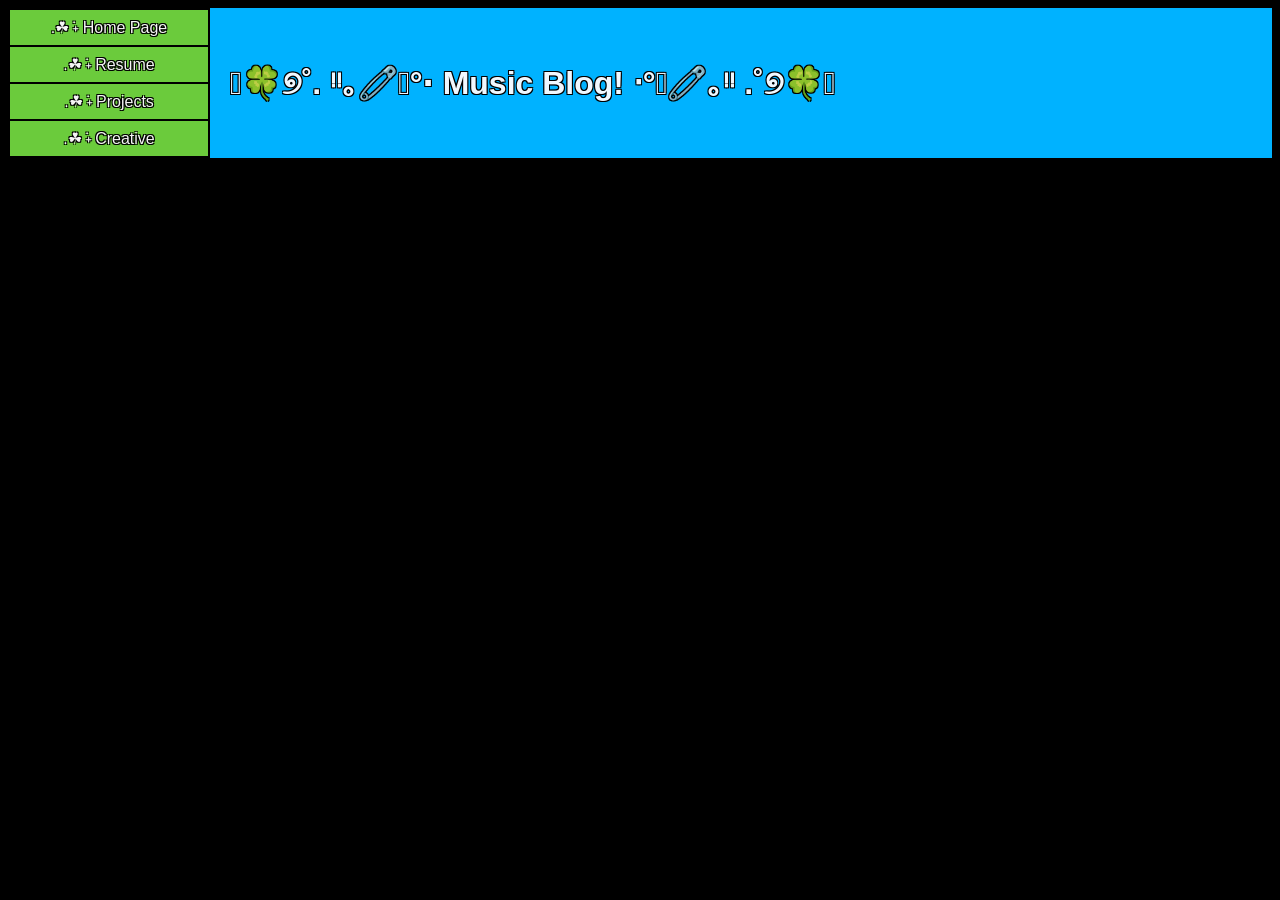
<file: creativePage/html/musicBlog.html>
<html>
    <head>
    <title>Creative</title>
     <link rel="icon" type="image/png" href="../../assets/logo.png">
    <link id="stylesheet" rel="stylesheet" type="text/css" href="../css/creative2.css">
</head>

<body>
<div class="headingDiv">
    <div class="inline">

        <ul>
        <li><a href="../../index.html"> .☘︎ ݁˖ Home Page</a></li>
        <li><a href="../../resumePage/resume.html">.☘︎ ݁˖ Resume</a></li>
        <li><a href="../../inProg.html">.☘︎ ݁˖ Projects</a></li>
        <li><a href="./creative.html">.☘︎ ݁˖ Creative</a></li>
        </ul>
        <h1> 𖦹🍀୭˚. ᵎᵎ｡🧷𖦹°‧ Music Blog! ‧°𖦹🧷｡ᵎᵎ .˚୭🍀𖦹 </h1> 


</div>
</div>



</html>
</file>
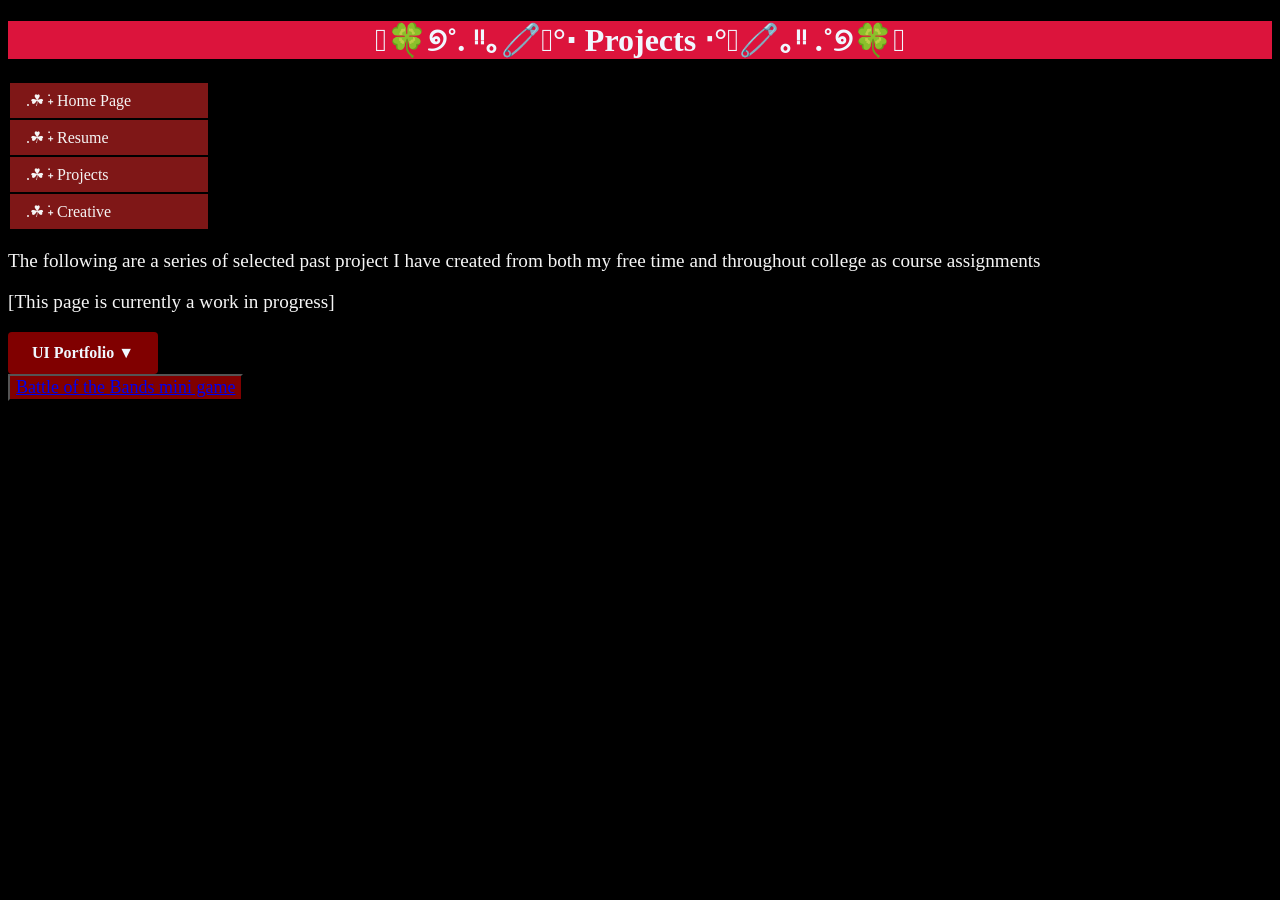
<file: projectsPage/html/projects.html>
<!DOCTYPE html>
<html>
<head>
    <title>Projects Page</title>
    <link rel="icon" type="image/png" href="../../assets/logo.png">
    <link id="stylesheet" rel="stylesheet" type="text/css" href="../css/proj.css">
</head>

<body>
<div class="headingDiv">
   
    <h1> 𖦹🍀୭˚. ᵎᵎ｡🧷𖦹°‧ Projects ‧°𖦹🧷｡ᵎᵎ .˚୭🍀𖦹 </h1> 
</div>

    <ul>
    <li><a href="../../index.html"> .☘︎ ݁˖ Home Page</a></li>
    <li><a href="../../resumePage/resume.html">.☘︎ ݁˖ Resume</a></li>
    <li><a href="./projects.html">.☘︎ ݁˖ Projects</a></li>
    <li><a href="">.☘︎ ݁˖ Creative</a></li>
    </ul>


    <div class="dropdown">
        <p> The following are a series of selected past project I have created from both  
            my free time and throughout college as course assignments </p>
        <p> [This page is currently a work in progress]</p>

            <button class="dropdown-btn"> 
                UI Portfolio ▼
            </button>

             <div class="dropdown-content">
            <!-- Hidden inputs tracking slide states -->
            <input type="radio" name="slide-ctrl" id="slide1" checked>
            <input type="radio" name="slide-ctrl" id="slide2">
            <input type="radio" name="slide-ctrl" id="slide3">

            <div class="slideshow-container">
                <!-- Slides Moving Track -->
                <div class="slides-wrapper">
                    <img src="../../assets/uiSlideShow/resumePage.png">
                    <img src="../../assets/uiSlideShow/PartyWikiPrototype.png">
                </div>

                <!-- Manual Navigation Dots -->
                <div class="dots-container">
                    <label for="slide1" class="dot-label dot-1"></label>
                    <label for="slide2" class="dot-label dot-2"></label>
                    <label for="slide3" class="dot-label dot-3"></label>
                </div>
            </div>

            <!-- Descriptive Text under the Window -->
            <div class="info-box">
                <strong>User Interface Portfolio</strong>
                <p style="margin: 5px 0 0 0; color: #666;">A collection of Webpages and Figma prototypes</p>
            </div>
        </div>
    </div>

            <button>
                <a href="./projects.html">Battle of the Bands mini game</a>
            </button>



    </div>
    
    <!--javascript link-->
<script src="../java/uiPortfolio.js"></script>

</body>

</html>
</file>
<file: css/web.css>
link{
    display: none;
}
.headingDiv{
    background-color: #f6a8d1;
    text-align: center;
    text-shadow:
   -1px -1px 0 #000,  
    1px -1px 0 #000,
    -1px 1px 0 #000,
     1px 1px 0 #000;
}

.inline{
    display: flex;
    align-items: center;
    gap: 20px;
}

body{
    background-color: black;
    color: aliceblue;
    font-family: 'Trebuchet MS', sans-serif;
}

h1{
    display: block;
    font-size: 2em;
    margin-block-start: 0.67em;
    margin-block-end: 0.67em;
    margin-inline-start: 0px;
    margin-inline-end: 0px;
    font-weight: bold;
    unicode-bidi: isolate;
    font-family: 'Trebuchet MS', sans-serif;
}

p{
    color: whitesmoke;
    font-size: larger;
    font-family: 'Trebuchet MS', sans-serif;
}

button{
    background-color: #6bcb3c;
    color: aliceblue;
    font-family: 'Trebuchet MS', sans-serif;
    font-size: large;
    text-shadow:
   -1px -1px 0 #000,  
    1px -1px 0 #000,
    -1px 1px 0 #000,
     1px 1px 0 #000;
}
.center {
    display: block;
    margin-left: auto;
    margin-right: auto;
}

pre{
    font-size: large;
}


.container {
    display: flex;
    flex-direction: row;
    gap: 1rem;
}

.block-1 {
    flex-grow: 2;
    flex-basis: 0;
    padding: 20px;
    display: flex;
    flex-direction: column;
    row-gap: 10px;
    background-color: #FFE4F5;
}

ul{
    list-style-type: none;
    margin: 0;
    padding: 0;
    width: 200px;
    background-color: #6bcb3c;
    border:1px solid black;
}

li a {
  display: block;
  color: whitesmoke;
  padding: 8px 16px;
  text-decoration: none;
  border:1px solid black;
  text-shadow:
   -1px -1px 0 #000,  
    1px -1px 0 #000,
    -1px 1px 0 #000,
     1px 1px 0 #000;
}

/* Change the link and background color on hover */
li a:hover {
  background-color: #5caf33;
  color: whitesmoke;
  text-shadow:
   -1px -1px 0 #000,  
    1px -1px 0 #000,
    -1px 1px 0 #000,
     1px 1px 0 #000;
}
</file>
<file: creativePage/creative.css>
link{
    display: none;
}
.headingDiv{
    background-color: #f6a8d1;
    text-align: center;
    text-shadow:
   -1px -1px 0 #000,  
    1px -1px 0 #000,
    -1px 1px 0 #000,
     1px 1px 0 #000;
}

.inline{
    display: flex;
    align-items: center;
    gap: 20px;
}

body{
    background-color: black;
    color: aliceblue;
    font-family: 'Trebuchet MS', sans-serif;
}

h1{
    display: block;
    font-size: 2em;
    margin-block-start: 0.67em;
    margin-block-end: 0.67em;
    margin-inline-start: 0px;
    margin-inline-end: 0px;
    font-weight: bold;
    unicode-bidi: isolate;
    font-family: 'Trebuchet MS', sans-serif;
}

p{
    color: whitesmoke;
    font-size: larger;
    font-family: 'Trebuchet MS', sans-serif;
}

button{
    padding: 3px 3px;
    margin: 14px 12px;
    background-color:#d7ccd3;
    color: rgb(255, 255, 255);
    font-family: 'Trebuchet MS', sans-serif;
    font-size: 30px;
    text-shadow:
   -1px -1px 0 #000,  
    1px -1px 0 #000,
    -1px 1px 0 #000,
    1px 1px 0 #000;

}
button:hover {
  background-color: rgb(218, 25, 170);
  color: rgb(0, 0, 0);
  text-shadow:
   -1px -1px 0 #ffffff,  
    1px -1px 0 #ffffff,
    -1px 1px 0 #ffffff,
     1px 1px 0 #ffffff;
}
.center {
    display: block;
    margin-left: auto;
    margin-right: auto;
}

pre{
    font-size: large;
}


.container {
    display: flex;
    flex-direction: row;
    gap: 1rem;
}

.block-1 {
    flex-grow: 2;
    flex-basis: 0;
    padding: 20px;
    display: flex;
    flex-direction: column;
    row-gap: 10px;
    background-color: #FFE4F5;
}

ul{
    list-style-type: none;
    margin: 0;
    padding: 0;
    width: 200px;
    background-color: #6bcb3c;
    border:1px solid black;
}

li a {
  display: block;
  color: whitesmoke;
  padding: 8px 16px;
  text-decoration: none;
  border:1px solid black;
  text-shadow:
   -1px -1px 0 #000,  
    1px -1px 0 #000,
    -1px 1px 0 #000,
     1px 1px 0 #000;
}

/* Change the link and background color on hover */
li a:hover {
  background-color: #5caf33;
  color: whitesmoke;
  text-shadow:
   -1px -1px 0 #000,  
    1px -1px 0 #000,
    -1px 1px 0 #000,
     1px 1px 0 #000;
}


div.flex-container {
  display: flex;
  /* Show the flex items horizontally */
  flex-direction: row;
}

div.flex-container > div {
  margin: 10px;
}

/* Use media query and show the flex items vertically if screen width is less than 600px */
@media screen and (max-width:600px) {
  div.flex-container {
    flex-direction: column;
  }
}
</file>
<file: resumePage/resume.css>
link{
    display: none;
    
}
.headingDiv{
    background-color:#d9e3f0;
    text-align: center;  
    font-family: 'Trebuchet MS', sans-serif;
    
}

.inline{
    display: flex;
    align-items: center;
    gap: 20px;
}

body{
    background-color: aqua;
    color: black;
    
}

h1{
    display: block;
    font-size: 2em;
    margin-block-start: 0.67em;
    margin-block-end: 0.67em;
    margin-inline-start: 0px;
    margin-inline-end: 0px;
    font-weight: bold;
    unicode-bidi: isolate;
}

p{
    color: black;
    font-size: larger;
}

button{
    background-color: #6bcb3c;
    color: aliceblue;
    font-family: 'Trebuchet MS', sans-serif;
    font-size: large;
}
.center {
    display: block;
    margin-left: auto;
    margin-right: auto;
}

pre{
    font-size: large;
}

a{
    color:rgb(12, 13, 92);
}

.container {
    display: flex;
    flex-direction: row;
    gap: 1rem;
}

table, th, td {
  border:1px solid black;
}
body {
  background-image: url(https://media2.giphy.com/media/v1.Y2lkPTc5MGI3NjExMXl3ZnlnaGNhMmtjcHhwM2JhdXMxZmloOXRmNmowMmdsaHI0bXF6byZlcD12MV9pbnRlcm5hbF9naWZfYnlfaWQmY3Q9Zw/3oEdvaxmd15YTHy6Uo/giphy.gif);
  background-size: cover;
  font-family: 'Trebuchet MS', sans-serif;
    /* Water Sea GIF by Podchine.gif */
}

ul{
    list-style-type: none;
    margin: 0;
    padding: 0;
    width: 200px;
    background-color: #6bcb3c;
    border:1px solid black;
}

li a {
    border:1px solid black;
    display: block;
    color: black;
    padding: 8px 16px;
    text-decoration: none;
}

/* Change the link and background color on hover */
li a:hover {
  background-color: #5eb234;
  color: black;
}

h3{
    font-size: medium;
    font-family: 'Trebuchet MS', sans-serif;
}
</file>
<file: creativePage/css/creative2.css>
link{
    display: none;
}
.headingDiv{
    background-color: #00b2ff;
    text-align: center;
    text-shadow:
   -1px -1px 0 #000,  
    1px -1px 0 #000,
    -1px 1px 0 #000,
     1px 1px 0 #000;
}

.inline{
    display: flex;
    align-items: center;
    gap: 20px;
}


.newspaper {
  column-count: 3;
  column-gap: 40px;
  column-rule-style: dashed;

 
}

body{
    background-color: black;
    color: aliceblue;
    font-family: 'Trebuchet MS', sans-serif;
}

h1{
    display: block;
    font-size: 2em;
    margin-block-start: 0.67em;
    margin-block-end: 0.67em;
    margin-inline-start: 0px;
    margin-inline-end: 0px;
    font-weight: bold;
    unicode-bidi: isolate;
    font-family: 'Trebuchet MS', sans-serif;
}

p{
    color: whitesmoke;
    font-size: larger;
    font-family: 'Trebuchet MS', sans-serif;
}

button{
    padding: 3px 3px;
    margin: 14px 12px;
    background-color:#d7ccd3;
    color: rgb(255, 255, 255);
    font-family: 'Trebuchet MS', sans-serif;
    font-size: 30px;
    text-shadow:
   -1px -1px 0 #000,  
    1px -1px 0 #000,
    -1px 1px 0 #000,
    1px 1px 0 #000;

}
button:hover {
  background-color: rgb(218, 25, 170);
  color: rgb(0, 0, 0);
  text-shadow:
   -1px -1px 0 #ffffff,  
    1px -1px 0 #ffffff,
    -1px 1px 0 #ffffff,
     1px 1px 0 #ffffff;
}
.center {
    display: block;
    margin-left: auto;
    margin-right: auto;
}

pre{
    font-size: large;
}


.container {
    display: flex;
    flex-direction: row;
    gap: 1rem;
}

.block-1 {
    flex-grow: 2;
    flex-basis: 0;
    padding: 20px;
    display: flex;
    flex-direction: column;
    row-gap: 10px;
    background-color: #FFE4F5;
}

ul{
    list-style-type: none;
    margin: 0;
    padding: 0;
    width: 200px;
    background-color: #6bcb3c;
    border:1px solid black;
}

li a {
  display: block;
  color: whitesmoke;
  padding: 8px 16px;
  text-decoration: none;
  border:1px solid black;
  text-shadow:
   -1px -1px 0 #000,  
    1px -1px 0 #000,
    -1px 1px 0 #000,
     1px 1px 0 #000;
}

/* Change the link and background color on hover */
li a:hover {
  background-color: #5caf33;
  color: whitesmoke;
  text-shadow:
   -1px -1px 0 #000,  
    1px -1px 0 #000,
    -1px 1px 0 #000,
     1px 1px 0 #000;
}


div.flex-container {
  display: flex;
  /* Show the flex items horizontally */
  flex-direction: row;
}

div.flex-container > div {
  margin: 10px;
}

/* Use media query and show the flex items vertically if screen width is less than 600px */
@media screen and (max-width:600px) {
  div.flex-container {
    flex-direction: column;
  }
}
</file>
<file: creativePage/css/creative.css>
link{
    display: none;
}
.headingDiv{
    background-color: #f6a8d1;
    text-align: center;
    text-shadow:
   -1px -1px 0 #000,  
    1px -1px 0 #000,
    -1px 1px 0 #000,
     1px 1px 0 #000;
}

.inline{
    display: flex;
    align-items: center;
    gap: 20px;
}


.newspaper {
  column-count: 2;
  column-gap: 40px;
  column-rule-style: dashed;

 
}

body{
    background-color: black;
    color: aliceblue;
    font-family: 'Trebuchet MS', sans-serif;
}

h1{
    display: block;
    font-size: 2em;
    margin-block-start: 0.67em;
    margin-block-end: 0.67em;
    margin-inline-start: 0px;
    margin-inline-end: 0px;
    font-weight: bold;
    unicode-bidi: isolate;
    font-family: 'Trebuchet MS', sans-serif;
}

p{
    color: whitesmoke;
    font-size: larger;
    font-family: 'Trebuchet MS', sans-serif;
}

button{
    padding: 3px 3px;
    margin: 14px 12px;
    background-color:#d7ccd3;
    color: rgb(255, 255, 255);
    font-family: 'Trebuchet MS', sans-serif;
    font-size: 30px;
    text-shadow:
   -1px -1px 0 #000,  
    1px -1px 0 #000,
    -1px 1px 0 #000,
    1px 1px 0 #000;

}
button:hover {
  background-color: rgb(218, 25, 170);
  color: rgb(0, 0, 0);
  text-shadow:
   -1px -1px 0 #ffffff,  
    1px -1px 0 #ffffff,
    -1px 1px 0 #ffffff,
     1px 1px 0 #ffffff;
}
.center {
    display: block;
    margin-left: auto;
    margin-right: auto;
}

pre{
    font-size: large;
}


.container {
    display: flex;
    flex-direction: row;
    gap: 1rem;
}

.block-1 {
    flex-grow: 2;
    flex-basis: 0;
    padding: 20px;
    display: flex;
    flex-direction: column;
    row-gap: 10px;
    background-color: #FFE4F5;
}

ul{
    list-style-type: none;
    margin: 0;
    padding: 0;
    width: 200px;
    background-color: #6bcb3c;
    border:1px solid black;
}

li a {
  display: block;
  color: whitesmoke;
  padding: 8px 16px;
  text-decoration: none;
  border:1px solid black;
  text-shadow:
   -1px -1px 0 #000,  
    1px -1px 0 #000,
    -1px 1px 0 #000,
     1px 1px 0 #000;
}

/* Change the link and background color on hover */
li a:hover {
  background-color: #5caf33;
  color: whitesmoke;
  text-shadow:
   -1px -1px 0 #000,  
    1px -1px 0 #000,
    -1px 1px 0 #000,
     1px 1px 0 #000;
}


div.flex-container {
  display: flex;
  /* Show the flex items horizontally */
  flex-direction: row;
}

div.flex-container > div {
  margin: 10px;
}

/* Use media query and show the flex items vertically if screen width is less than 600px */
@media screen and (max-width:600px) {
  div.flex-container {
    flex-direction: column;
  }
}
</file>
<file: projectsPage/css/proj.css>
link{
    display: none;
}
.headingDiv{
    background-color: crimson;
    text-align: center;
}

.inline{
    display: flex;
    align-items: center;
    gap: 20px;
}

body{
    background-color: black;
    color: aliceblue;
}

h1{
    display: block;
    font-size: 2em;
    margin-block-start: 0.67em;
    margin-block-end: 0.67em;
    margin-inline-start: 0px;
    margin-inline-end: 0px;
    font-weight: bold;
    unicode-bidi: isolate;
}

p{
    color: whitesmoke;
    font-size: larger;
}

button{
    background-color: maroon;
    color: aliceblue;
    font-family:'Times New Roman', Times, serif;
    font-size: large;
}
.center {
    display: block;
    margin-left: auto;
    margin-right: auto;
}

pre{
    font-size: large;
}


.container {
    display: flex;
    flex-direction: row;
    gap: 1rem;
}

.block-1 {
    flex-grow: 2;
    flex-basis: 0;
    padding: 20px;
    display: flex;
    flex-direction: column;
    row-gap: 10px;
    background-color: #FFE4F5;
}

ul{
    list-style-type: none;
    margin: 0;
    padding: 0;
    width: 200px;
    background-color: #7f1717;
    border:1px solid black;
}

li a {
  display: block;
  color: whitesmoke;
  padding: 8px 16px;
  text-decoration: none;
  border:1px solid black;
}

/* Change the link and background color on hover */
li a:hover {
  background-color: #490505;
  color: whitesmoke;
}



/************Slideshow Styling***********/

/* Dropdown Container */
        .dropdown {
            position: relative;
            display: inline-block;
        }

        /* Trigger Button */
        .dropdown-btn {
            background-color: maroon;
            color: aliceblue;
            font-family:'Times New Roman', Times, serif;
            font-size: large;
            padding: 12px 24px;
            font-size: 16px;
            border: none;
            cursor: pointer;
            border-radius: 4px;
            font-weight: bold;
            transition: background 0.3s;
        }

        .dropdown-btn:hover {
            background-color:  #490505;
        }

        /* Dropdown Content Box */
        .dropdown-content {
            opacity: 0;
            visibility: hidden;
            transform: translateY(-10px);
            position: absolute;
            left: 50%;
            transform: translateX(-50%) translateY(-10px);
            top: 100%;
            margin-top: 10px;
            width: 320px;
            background-color: white;
            box-shadow: 0px 8px 16px rgba(0,0,0,0.2);
            border-radius: 8px;
            overflow: hidden;
            transition: all 0.4s ease;
            z-index: 10;
        }

        /* Show Dropdown on Hover */
        .dropdown:hover .dropdown-content {
            opacity: 1;
            visibility: visible;
            transform: translateX(-50%) translateY(0);
        }

        /* Mini Slideshow Container */
        .slideshow-container {
            position: relative;
            width: 100%;
            height: 200px;
            overflow: hidden;
        }

        /* Slides Wrapper for Horizontal Sliding */
        .slides-wrapper {
            display: flex;
            width: 300%; /* 100% * number of slides */
            height: 100%;
            transition: transform 0.5s ease-in-out;
        }

        /* Individual Slide */
        .slide {
            width: 320px;
            height: 100%;
            display: flex;
            align-items: center;
            justify-content: center;
            color: white;
            font-size: 24px;
            font-weight: bold;
        }

        /* Placeholder Colors (Replace with <img> tags if needed) */
        .slide-1 { background-color: #ff6b6b; }
        .slide-2 { background-color: #4ecdc4; }
        .slide-3 { background-color: #45b6fe; }

        /* Hide Radio Navigation Inputs */
        input[name="slide-ctrl"] {
            display: none;
        }

        /* Radio Controls Navigation Logic */
        #slide1:checked ~ .slideshow-container .slides-wrapper { transform: translateX(0); }
        #slide2:checked ~ .slideshow-container .slides-wrapper { transform: translateX(-320px); }
        #slide3:checked ~ .slideshow-container .slides-wrapper { transform: translateX(-640px); }

        /* Pagination Dots Container */
        .dots-container {
            position: absolute;
            bottom: 12px;
            width: 100%;
            display: flex;
            justify-content: center;
            gap: 8px;
            z-index: 5;
        }

        /* Individual Dot Label */
        .dot-label {
            width: 10px;
            height: 10px;
            background-color: rgba(255, 255, 255, 0.5);
            border-radius: 50%;
            cursor: pointer;
            transition: background 0.3s;
        }

        /* Highlight Active Dot */
        #slide1:checked ~ .slideshow-container .dot-1,
        #slide2:checked ~ .slideshow-container .dot-2,
        #slide3:checked ~ .slideshow-container .dot-3 {
            background-color: white;
            transform: scale(1.2);
        }

        /* Text area under the slideshow */
        .info-box {
            padding: 15px;
            text-align: center;
            font-size: 14px;
            color: #333;
        }
</file>
